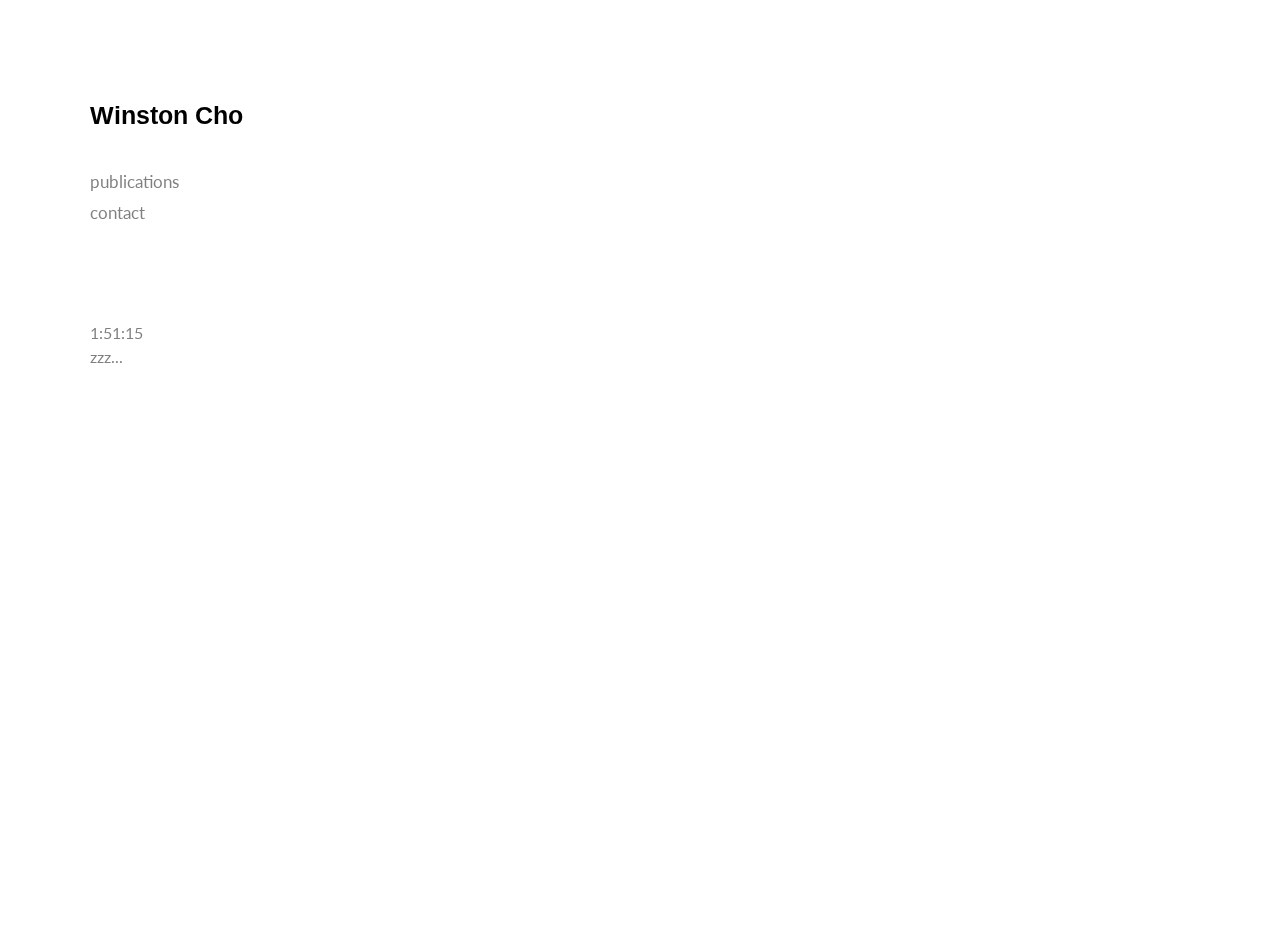
<file: index.html>
<!DOCTYPE html>
<html lang="">
<head>
    <meta charset="utf-8">
    <meta name="viewport" content="width=device-width, initial-scale=1.0">
    <meta name="viewport" content="width=device-width, user-scalable=no" />
    <link rel="stylesheet" href="style.css">
    <link href="https://fonts.googleapis.com/css?family=Arimo:700|Lato:300,300i,400,400i,700&display=swap" rel="stylesheet">
    <link rel="icon" type="image/png" href="quote_icon.png"/>
    
    <script src="https://ajax.googleapis.com/ajax/libs/jquery/3.3.1/jquery.min.js">
    </script>
    <title>Winston Cho</title>
</head>

<body onload="startTime()">
<div class="main-container">
    <nav class="nav-wrap">
        <h1><a href="index.html" class="nav-header">Winston Cho</a></h1>
        <div class="item-wrap">
            <h2>
                <a href="index.html" class="nav-item">publications</a>
            </h2>
            <h2>
                <a href="contact.html" class="nav-item">contact</a>
            </h2>
        </div>
        <div class="time-wrap">
            <div id="txt" class="time"></div>
            <div id="display"></div>
        </div>
    </nav>
    <div class="top-nav-wrap">
       <h1 style="display: inline-block; z-index: 1;"><a href="">Winston Cho</a></h1>
        <div class="hamburger">
            <div class="menu-button"></div>
        </div>
    </div>
    <div class="menu">
        <h2>
            <a href="index.html" class="nav-item" style="margin-top: 70px;">publications</a>
        </h2>
        <h2>
            <a href="contact.html" class="nav-item">contact</a>
        </h2>
        <div class="time-wrap">
            <div id="txt-menu" class="time"></div>
            <div id="display-menu"></div>
        </div>
    </div>


    <div class="main-section-wrap">
      <li>
          <h8>Technology</h8>
      </li>
            <li class="work-wrap">
           <a href="#work-one" class="work-title">
               <h4><span class="work-date">2019 -</span> <span class="ital">Daily Journal -</span> <span class="blue-title">"Disappointment, litigation follow top IPOs in 2019"</span></h4>
           </a>
           <div class="work-content work-expand collapse" data-collapsed="true" id="work-2">
            <h7>Dec 23, 2019</h7>
            <h5>Disappointment, litigation follow top IPOs in 2019</h5>
            
           
            <p>Wall Street welcomed companies this year that had long postponed their entries into the public market in favor of growth. For most top offerings, only disappointment -- and litigation -- followed.</p>
            <p>Investors poured heaps of money into the initial public offerings of technology unicorns Uber Technologies Inc. and Lyft Inc., prompting multi-billion-dollar valuations.</p>
            <p>Lyft raised $2.3 billion in its IPO to a $24.3 billion valuation in March. Two months later, Uber raised $8.1 billion in its IPO to an $82.4 billion valuation.</p>
            <p>Both companies have since been hit with a flurry of lawsuits alleging they misled investors after massive losses.</p>
            <p>Being a publicly-traded company means accountability to shareholders, and that's proven especially problematic for technology companies trying to toe the line between growth and profitability.</p>
            <p>The number of IPO-related lawsuits have doubled since 2013, estimated litigation research firm ISS Securities, which noted they are mostly directed toward high-valuation technology companies.&nbsp;</p>
            <p>Kevin LaCroix, an attorney and executive vice president at insurance brokerage firm RT ProExec, said, "They're at their highest level ever if you look at the ratio of lawsuits to public companies."&nbsp;</p>
            <p>Cooley LLP partner Patrick Gibbs, who focuses largely on securities litigation, agreed, saying the area is extremely active. Compared to previous years, the "likelihood of companies getting sued post IPO has gone up," he said.&nbsp;</p>
            <p>Legal and financial experts are forecasting the uptick in IPO litigation has forced some companies to entirely reconsider exposing themselves to shareholder liability, or at least to postpone it until there's less legal exposure.&nbsp;</p>
            <p>Despite a record year for the U.S. stock market, only 111 companies offered IPOs this year compared to 134 last year, according to  University of Florida professor and IPO expert Jay Ritter.&nbsp;</p>
            <p>"Companies that might've rushed to go public have put the brakes on," he said. Companies that are going public now are especially vulnerable, according to LaCroix. He said unprofitability and "very optimistic valuations" make for compelling shareholder lawsuits.&nbsp;</p>
            <p>"There's an unfortunate pattern," he said. "It didn't work out well in the dot com era and that's happening now."&nbsp;</p>
            <p>In September, WeWork became the highest prole example to postpone its IPO, after revealing massive losses and a confusing corporate governance structure, forcing then-CEO Adam Neumann to resign. Just months later, minority shareholders led a class action in San Francisco Superior Court alleging the board of directors breached its fiduciary duty.&nbsp;</p>
            <p>A record-breaking 83% of IPOs in 2018 involved companies that lost money in the 12 months leading up to their debuts, according to data compiled by Ritter.&nbsp;</p>
            <p>But just because there are more lawsuits doesn't mean there's more fraud, LaCroix continued, partially attributing the increase to changes in the law.&nbsp;</p>
            <p>&nbsp;</p>
            <p>Last year's Supreme Court decision in <span class="ital">Cyan v. Beaver County Employees Retirement Fund</span> drastically changed the landscape of IPO-related lawsuits, agreed LaCroix, Gibbs and Nassiri &amp; Jung LLP partner Kassra Nassiri, who specializes in shareholder lawsuit litigation. The ruling allowed shareholder lawsuits brought under the Securities Act of 1933 to be led in more plaintiff-friendly state courts in addition to federal court.&nbsp;</p>
            <p>"Cases that might not otherwise be led are now led in state court," Nassiri said.&nbsp;</p>
            <p>In addition to high settlement rates, shareholder lawsuits also have high rates of being dismissed at the pleading stage before the merits of the claims are scrutinized at trial, according to data compiled by the Stanford Securities Litigation Analytics project. Of 652 securities class actions led from 2006 to 2010, 280 cases were dismissed or voluntarily dropped and 257 settled.&nbsp;</p>
            <p>Gibbs estimated fewer cases have been dismissed and more cases have settled since the Supreme Court decision last year.&nbsp;</p>
            <p>The lawsuits in state court also have a much lower burden of proof than lawsuits in federal court, which are brought under the Securities Exchange Act of 1934, Gibbs added.&nbsp;</p>
            <p>"There are procedural and tactical advantages," LaCroix confirmed.&nbsp;</p>
            <p>Bolstered by changes in the law, the uptick in IPO securities ligation may additionally be a product of investor overoptimism, especially those investing in the technology unicorns, suggested the legal experts.&nbsp;</p>
            <p>In a lawsuit he was trying to get dismissed, LaCroix recalled the judge telling him, "You'd have to be an idiot to invest in this," after he read the company's corporate disclosure.&nbsp;</p>
            <p>Ritter described the subsequent stock drop after a reputable company makes its Wall Street debut to overly optimistic expectations as the market applying a "sanity check."&nbsp;</p>
            <p>Uber warned it may never make a profit in an IPO disclosure in April. The ling underscored Uber's massive growth but laid out a worrisome path to profitability because of potential regulation, delays in autonomous vehicle innovation and increased competition.&nbsp;</p>
            <p>The company cautioned it expected operating expenses to "increase significantly in the foreseeable future," and it "may not achieve profitability."&nbsp;</p>
            <p>"The reality is that a lot of the times, the marketplace is tougher than executives had hoped it would be," Ritter said.&nbsp;</p>
            <p>Uber has since been hit with at least two class actions alleging it misled investors. The Gibbs Law Group is similarly "investigating allegations that investors may have overpaid if they bought stock at Uber's IPO price," according to the rm's website.&nbsp;</p>
            <p>Because shareholder lawsuits often settle quickly, Nassiri said "opportunistic" lawyers "throw a bunch of things at the wall and see what sticks."&nbsp;</p>
            <p>"When you see a stock price fall after an IPO, you figure where there's smoke there's re," he said.&nbsp;</p>
            <p>Also troublesome is the incentive for company directors and officers planning IPOs to embellish the prospects of their business, agreed LaCroix. He called the problem "pervasive" and Ritter agreed.&nbsp;</p>
            <p>"They're under no obligation to tell investors their expectations are too optimistic because the reality is that none of them know," Ritter said.&nbsp;</p>

            <a href="https://dailyjournal.com/articles/355603" class="article-link blue">https://dailyjournal.com/articles/354075-engineer-stole-self-driving-car-data-us-prosecutors-say</a>
            </div>    
       </li>
      <li class="work-wrap">
           <a href="#work-one" class="work-title">
               <h4><span class="work-date">2019 -</span> <span class="ital">Daily Journal -</span> <span class="blue-title">"Engineer stole self-driving car data, US prosecutors say"</span></h4>
           </a>
           <div class="work-content work-expand collapse" data-collapsed="true" id="work-2">
            <h7>Aug 28, 2019</h7>
            <h5>Engineer stole self-driving car data, US prosecuters say</h5>
            <p>SAN JOSE -- Anthony Levandwoski, the former Google Inc. engineer at the center of a high-stakes legal battle over proprietary self-driving car technology in 2017, was charged by federal prosecutors Tuesday with stealing trade secrets and selling them to Uber Technologies Inc. </p>

            <p>The indictment follows accusations made in a trial that concluded in February last year by Waymo LLC, Google's self-driving car spinoff, in a contentious dispute to lead the autonomous vehicle industry. It alleges Levandowski stole more than 14,000 files containing critical information on the company's technology, which he then used to form a startup he later sold to Uber. </p>

            <p>The U.S. Attorney's Office of the Northern District of California charged Levandowski on 33 counts of theft and attempted theft of trade secrets. He faces up to 10 years and a fine of $250,000 per count if convicted. </p>

            <p>Miles Ehrlich and Ismail Ramsey, representing Levandowski, said their client &quot;didn't steal anything, from anyone.&quot;  &quot;This case rehashes claims already discredited in a civil case that settled more than a year and a half ago,&quot; they said in a statement. </p>

            <p>Uber has been cooperating in the investigation and will continue to do so, according to a company statement. United States of America v. Levandowski, CR1900377 (N.D. Cal., led Aug. 15, 2019). </p>

            <p>Levandowski, who turned himself in to federal authorities Tuesday morning, pleaded not guilty to all charges. He was released after posting a $300,000 cash bond and a $2 million secured bond with his friends and family offering their houses as sureties so he does not flee. </p>

            <p>U.S. Magistrate Judge Nathaniel Cousins disagreed with federal prosecutors about Levandowski being a flight risk, saying he &quot;has repeatedly shown by actions and words that he plans on addressing this in court.&quot; </p>

            <p>The final bail determination will be made at a hearing Sept. 4. </p>

            <p>U.S. District Judge Lucy Koh, who has an extensive history handling high-profile trade secret and intellectual property cases, will be the trial judge. </p>

            <p>Federal prosecutors accused Levandowski of stealing information, including schematics for proprietary circuit boards and designs for light detecting and ranging sensor technology, or Lidar, according to the indictment. </p>

            <p>The alleged theft of Google's Lidar technology was among the central disputes in the civil lawsuit, which settled for $245 million in February after four days of trial. Waymo LLC v. Uber Technologies Inc., 17-CV00939 (N.D. Cal., led Feb. 23, 2017). </p>

            <p>Waymo maintained Uber acquired Levandowski's self-driving truck startup, which was bought for $680 million, to hide the engineer's alleged trade secret theft. Uber red Levandowski in May 2017 after he invoked his Fifth Amendment right to avoid self-incrimination. </p>

            <p>&quot;All Uber has to show for Anthony Levandowski is this lawsuit,&quot; an Uber attorney said during trial.  After seeing evidence to conclude trade secret theft might have occurred, U.S. District Judge William Alsup recommended federal prosecutors open a criminal investigation in spite of the settlement. </p>

            <p>Technology companies regularly sue competitors and former employees to protect their intellectual property, but U.S. attorneys' offices rarely bring criminal charges. </p>

            <p>&quot;All of us are free to move from job to job,&quot; said Northern District U.S. Attorney David Anderson. &quot;What we cannot do is stuff our pockets on the way out the door.&quot; </p>

            <p>Waymo spokersperson Suzanne Philion said the company welcomes the investigation by federal prosecutors and the FBI. &quot;We have always believed competition should be fueled by innovation,&quot; Philion said in a statement.  With the most powerful technology companies in the world in his jurisdiction, Anderson promised to prioritize corporate theft and white collar crime cases when he was confirmed as U.S. Attorney in January. The Northern District should be bringing as many major cases as the Southern District of New York, he said. </p>

            <p>The new Corporate Fraud Strike Force will handle the prosecution. </p>

            <p>&quot;The Bay Area has the best and brightest engineers, and they take big risks,&quot; said John Bennet, the FBI special agent in charge of the San Francisco division. &quot;But Silicon Valley is not the wild West. The fast-paced and competitive environment does not mean federal laws do not apply.&quot;  </p>
            <a href="https://dailyjournal.com/articles/354075-engineer-stole-self-driving-car-data-us-prosecutors-say" class="article-link blue">https://dailyjournal.com/articles/354075-engineer-stole-self-driving-car-data-us-prosecutors-say</a>
            </div>    
       </li>
       
       <li class="work-wrap">
           <a href="#work-one" class="work-title">
               <h4><span class="work-date">2019 -</span> <span class="ital">Daily Journal -</span> <span class="blue-title">"US judge OKs $20M deal between Uber and its drivers"</span></h4>
           </a>
           <div class="work-content work-expand collapse" data-collapsed="true" id="work-2">
            <h7>Aug 30, 2019</h7>
            <h5>US judge OKs $20M deal between Uber and its drivers</h5>
    
            <p>SAN FRANCISCO -- Uber Technologies Inc. closed a long-running chapter on a tumultuous legal saga over the ride-hailing service's classication of drivers, a federal judge ruled Thursday.</p>
            <p>Although questions of whether Uber is compliant with labor laws remain unanswered, U.S. District Judge Edward Chen said a $20 million settlement to nearly 16,000 drivers is a "fair and adequate resolution in view of the considerations and various risks."</p>
            <p>The approval comes as hundreds of Uber and Lyft drivers rally in San Francisco in support of a state bill that would make it more difcult for companies to classify workers as independent contractors rather than employees.</p>
            <p>The bill, AB5, stems from a California Supreme Court decision in favor of workers seeking full employment protections, such as minimum wage, worker's compensation and paid sick leave.</p>
            <p>In addition to employee classication, the case is packed with legal issues lawmakers have yet to address, including the enforceability of allegedly "unconscionable" arbitration agreements.</p>
            <p>"The unfairness of policies that continue to exist, matters which are not addressed or disposed of by this litigation, this [settlement] leaves those questions to another case or to another forum," Chen said.</p>
            <p>Plaintiffs led the class action lawsuit in 2013, alleging Uber misclassied drivers because it exercised more than sufcient oversight and supervision of their services. Uber maintained it properly identies workers as independent contractors. <em>O'Connor et al v. Uber Techonologies, Inc., 13-CV03826 (N.D. Cal., led Aug. 13, 2013). </em></p>
            <p>After the judge certied a class of as many as 385,000 drivers, the parties reached a $84 million settlement in 2016. The resolution, which included minor changes to the company's deactivation policy to address complaints it kicked drivers off the platform without explanation and clarication to its tipping policy, would have left the drivers as independent contractors.</p>
            <p>But Chen denied the proposed settlement, nding it "not fair, adequate, and reasonable" in light of plaintiffs' attorneys estimating their damages at more than $850 million.</p>
            <p>As plaintiffs continued to string together a series of wins against their arbitration deals, which were ruled unconscionable by Chen, Uber scored a momentous victory when the 9th U.S. Circuit Court of Appeal overturned the judge's decision not to enforce the contract provisions. The class shrunk to roughly 15,710 members.</p>
            <p>Plaintiffs' attorney Shannon Liss-Riordan said she anticipated the appellate reversal in light of the U.S. Supreme Court's decision in a relevant case, which upheld class action waivers and reinforced employers' ability to compel arbitration. <em>Epic Systems Corp. v. Lewis, 138 S. Ct. 1612, 1623 (2018).</em></p>
            <p>Before the high court's 2018 ruling, the National Labor Relations Board regularly struck down such waivers as unconscionable, as Chen did.</p>
            <p>The $20 million settlement was agreed upon in March after both sides re-evaluated risks with taking their claims to trial, following the U.S. and California Supreme Court decisions and uncertainty around AB5.</p>
            <p>While the Dynamex decision bolsters the plaintiffs' case, Uber and Lyft are ercely advocating for a carveout in AB5 to exempt them from having to classify drivers as employees. There is also the possibility the ruling does not apply retroactively. <em>Dynamex Operations West, Inc. v. Superior Court, 2018 DJDAR 3856</em></p>
            <p>"Particularly in view of the risks of going forward (including the risk that the landmark Dynamex ruling is now at risk of being curtailed legislatively, as well as the ongoing uncertainty regarding its retroactive application), the proposed settlement provides a tremendous benet to the class," Chen wrote.</p>
            <p>Liss-Riordan defended the settlement by arguing drivers risked receiving nothing.</p>
            <p>While Uber paid a fraction of what it would have if it lost at trial, adverse rulings and outcomes that impacted this case may have aggravated driver frustrations that have compelled state and federal lawmakers to act, according to labor attorney Ryan Wu.</p>
            <p>"Through the Supreme Court's arbitration jurisprudence, we're really seeing the effects of that - workers getting screwed," he said. "I can see how that exacerbates frustrations."</p>
            <p>Wu also noted the landscape to challenge alleged employee misclassication is getting increasingly complicated given state law changing in favor of gig economy workers while changes in federal law "continues going against them."</p>
            <p>"Technology is driving changes in the structure of the economy, including relationships between employer and employee," he said. "The law is trying to catch up."</p>

            
            <a href="https://dailyjournal.com/articles/354103-us-judge-oks-20m-deal-between-uber-and-its-drivers" class="article-link blue">https://dailyjournal.com/articles/354103-us-judge-oks-20m-deal-between-uber-and-its-drivers</a>
            </div>    
       </li>
       
       <li class="work-wrap">
           <a href="#work-one" class="work-title">
               <h4><span class="work-date">2019 -</span> <span class="ital">Daily Journal -</span> <span class="blue-title">"Facebook seeks standing ruling in data privacy dispute"</span></h4>
           </a>
           <div class="work-content work-expand collapse" data-collapsed="true" id="work-2">
            <h7>Oct 17, 2019</h7>
            <h5>Facebook seeks standing ruling in data privacy dispute</h5>
            <p>Facebook asked the judge overseeing the lawsuit about the Cambridge Analytica scandal to grant a rare appeal that may pause the case while higher courts weigh in.</p>

            <p>Technology companies have long argued users cannot sue them for privacy violations when they are supposedly unharmed as a result of the misconduct.</p>
            <p>Courts have interpreted the defense with varying results. Alphabet Inc.-owned Google got a San Jose federal judge to toss a case by advancing the same argument in 2013 as did Apple Inc. two years earlier.</p>
            <p>Facebook has not been as successful in more recent cases concerning its practices of selling data to third parties and using facial recognition technology.</p>
            <p>Now, the social media giant wants to finally settle the issue. Earlier this month, Facebook asked the judge overseeing the lawsuit about the Cambridge Analytica scandal to grant a rare appeal that may pause the case while higher courts weigh in.</p>
            <p>"The question whether alleged data privacy violations give rise to [standing] is an evolving issue of increasing importance that already has drawn considerable attention from the nation's appellate courts, including the U.S. Supreme Court," longtime Facebook attorney and Gibson, Dunn &amp; Crutcher LLP partner Orin Snyder wrote in the appeal.</p>
            <p>Hostile to Facebook's position that it cannot be sued for selling users' personal information, U.S. District Judge Vince Chhabria found the company "cannot be more wrong." He ruled in September that hundreds of thousands of users whose data was improperly sold to third parties have standing to sue.</p>
            <p>Chhabria wrote, "Courts have often held that this particular type of intangible injury - - disclosure of sensitive private information, even without further consequence -- gives rise" to sue. <em>In re: Facebook, Inc. Consumer Privacy User Prole Litigation, 18- MD02843 (N.D. Cal., led June 6, 2018). </em></p>
            <p>Facebook's claim that the judge's decision is in opposition to prior court precedent may get the case tossed entirely if higher courts agree.</p>
            <p>Both sides cited rulings in favor of their positions, but Facebook's argument primarily relies on antiquated opinions courts have since moved on from, according to some legal experts.</p>
            <p>Privacy attorney Anita Taff-Rice of iCommLaw said the cases Facebook references are primarily from the early 2010s, before it and other technology companies pivoted to being "data brokers." "</p>
            <p>The standard for standing in privacy cases has evolved," she said.</p>
            <p>Timothy Blood of Blood Hurst &amp; O'Reardon LLP, representing users in the lawsuit, agreed, saying, "That's now the minority view."</p>
            <p>"They're arguing against the trend," he said, adding courts, while not all the way there, are inching toward recognizing data as "personal property."</p>
            <p>Still, both attorneys said the issue is unsettled and will eventually need to be decided by the U.S. Supreme Court. While the judge may have had stern words for Facebook's argument that it cannot be sued when there is no concrete injury, Chhabria still had to address existing precedent favoring the defense's position in his ruling.&nbsp;&nbsp;</p>
            <p>In a 2012 lawsuit over Google's privacy policy integration, U.S. Magistrate Judge&nbsp;Paul Grewal in San Francisco found in favor of Google. He rejected the argument that the "loss of personal information, even in the absence of any cognizable economic harm, was sufficient to confer" standing, according to his order. <em>In re: Google, Inc. Privacy Policy Litigation, 12-CV01382 (N.D. Cal., filed March 20, 2012).</em></p>
            <p>"A plaintiff must allege how the defendant's use of the information deprived the plaintiff of the information's economic value," he wrote. "Put another way, a plaintiff must do more than point to the dollars in a defendant's pocket; he must sufficiently allege that in the process he lost dollars of his own."</p>
            <p>Chhabria dismissed Grewal's opinion by explaining later cases "provide ample support for the conclusion that this type of privacy invasion alone creates standing" regardless of "whether or not he was right about precedent at the time."</p>
            <p>Chhabria, who has never been reversed on appeal, said his reasoning is "equally true of earlier district court cases" on which Grewal relied. He was primarily referring to a 2011 case in which U.S. District Judge Lucy Koh dismissed a class action against Apple for allowing third parties to collect users' personal information. <em>In re: iPhone Application Litigation, 11-MD02250 (N.D. Cal., led Aug. 25, 2011).</em></p>
            <p>If plaintiffs' attorneys had to address Grewal's nding later in the case, Taff-Rice said they could easily claim there's already a market for users to sell their personal information.</p>
            <p>"I may be hard-pressed to find someone that would need my data," she said. "But there are certainly vendors that would trade data for goodies."</p>
            <p>Grewal is now vice president and deputy general counsel for Facebook.</p>
            <p>Facebook also argued a 2016 case concerning "people search engine" Spokeo Inc., which gives users in-depth reports on individuals, should compel Chhabria to grant an appeal. The case bounced around various courts before ending up at the U.S. Supreme Court, which ruled in favor of Spokeo by remanding the matter back to the 9th U.S. Circuit Court of Appeals because the panel did not properly examine whether the plaintiff suffered a "concrete injury."</p>
            <p>In reaching its decision, the U.S. high court took no position about whether the 9th Circuit's ultimate conclusion that the plaintiff adequately alleged an injury was correct.&nbsp;<em>Spokeo, Inc. v. Robins, 136 S. Ct. 1540 (2016).</em></p>
            <p>The appellate court panel noted that determining whether "intangible injuries" give rise to standing to sue is a "somewhat murky area" when it reheard the case.</p>
            <p>"In the wake of Spokeo, the question of whether the alleged sharing of private information gives rise to [standing] has been the subject of much debate in the appellate courts, including the U.S. Supreme Court and the 9th Circuit," Snyder wrote in Facebook's recent appeal.</p>
            <p>Chhabria will have to balance resolving the case in a reasonable time frame with settling what may be an unsettled area of law that is potentially worth billions of dollars, according to Blood, who said determining damages "is a live issue that hasn't been litigated yet."</p>
            <p>Facebook pointed to another Google lawsuit in which plaintiffs alleged the company improperly shared their private online search terms with third parties in favor of its argument that Chhabria would actually be saving time by granting the appeal. In that case, which lasted nine years, the United States took the position that it was unclear whether plaintiffs sufciently alleged standing because they did not "identify any particular injury that resulted in Google's conduct," according to a friend-of-the-court brief.</p>
            <p>"This court can avoid similar inefciencies and delay by allowing Facebook to take up the standing question now," Snyder wrote.&nbsp;<em>Frank v. Gaos, 2019 DJDAR 2243 (March 20, 2019).</em></p>
            <p>Chhabria will consider whether to grant the appeal at a Nov. 4 hearing</p>
            <a href="https://dailyjournal.com/articles/354789" class="article-link blue">https://dailyjournal.com/articles/354789</a>
            </div>    
       </li>
       
       <li class="work-wrap">
           <a href="#work-one" class="work-title">
               <h4><span class="work-date">2019 -</span> <span class="ital">Daily Journal -</span> <span class="blue-title">"Vaping device maker sued over teen’s wrongful death"</span></h4>
           </a>
           <div class="work-content work-expand collapse" data-collapsed="true" id="work-2">
            <h7>Oct 16, 2019</h7>
            <h5>Vaping device maker sued over teen’s wrongful death</h5>
            <p>Juul Labs Inc., through its massively popular e-cigarette vaping device, has singlehandedly revived the nicotine epidemic among youth originally spread by tobacco companies, according to attorneys representing the mother of a deceased 18-year-old in the rst wrongful death lawsuit against the company.</p>
            <p>The lawsuit, filed Tuesday in federal court in San Francisco, claimed Juul "took advantage of minimal regulations and loopholes for e-cigarettes at a time when youth smoking was at its lowest level in decades" by primarily marketing products with dangerously high nicotine levels to mostly young people.</p>
            <p> As critics are calling for more governmental scrutiny and regulatory oversight, there are now roughly 500 plaintiffs, many of them minors, in consolidated litigation in San Francisco federal court, arguing Juul improperly advertised to teenagers and failed to disclose that e-cigarettes can be more addictive than traditional cigarettes.</p>
            <p> "Juul looked at Big Tobacco's marketing and mimicked it," said Angela Nehmens, representing the plaintiff, who alleges her son died because of the company's vaping device over a year ago.</p>
            <p> Juul e-cigarettes are compact, USB-shaped devices that vaporize nicotine liquid. The company sells a variety of flavored "pods" that are marketed at children, according to the complaint, which claims the number of high school seniors who reported vaping nicotine nearly doubled from 11% to 21% in 2018.</p>
            <p>Daniel Wakefield died of breathing complications in August 2018, according to the suit, and a medical examiner attributed the cause of death to natural causes, noting that he had asthma.</p>
            <p>Wakefield had previously been hospitalized when he was 16, just a year after starting to use Juul's e-cigarettes according to the complaint, for breathing and lung complications. Hospital staff had to apply nicotine patches because he was so addicted to the chemical, the lawsuit states.</p>
            <p> The complaint, which seeks punitive damages, alleges products liability, negligence and conspiracy, among other claims.<em> Vail v. Juul Labs, Inc., 19-CV06597 (N.D. Cal., filed Oct. 15, 2019).</em></p>
            <p>Juul is valued at $38 billion, according to financial analysts at Wells Fargo.</p>
            <p>Altria, the parent company of Phillip Morris, acquired in December a 35% stake in Juul for $12.8 billion. Former Altria executive K.C. Crosthwaite was appointed the company's CEO last month.</p>
            <p> "Being tied to Big Tobacoo alone belies their public statements," Nehman said, referring to Juul tapping Crosthwaite to head the company.</p>
            <p> Juul did not respond to requests for comment Tuesday.</p>
            <p> Realizing an opportunity to strike while there was minimal oversight, the e-cigarette maker engaged in a widespread campaign to sell its devices to teenagers, Nehman added. He said the company primarily advertised through Instagram influencers and heavily marketed its flavored nicotine.</p>
            <p>"They knew regulations were going to kick in," she said. "They knew they had a loophole and would have it for a short time."</p>
            <p> Juul suspended all broadcast, print and digital product advertising last month. Plaintiffs' attorney Mahzad Hite, who is also representing Wakefield, likened Juul to tobacco and more currently, technology companies, that "rush to market without studying" their products.</p>
            <p> While Juul presents its product as a safe alternative to cigarettes, Hite said the company never completed the scientific research to substantiate the claim.</p>
            <p> "They reached unicorn evaluation in less than a year at a faster rate than Facebook, Dropbox and Twitter," Hite continued. "That gave them the ability to grow in a way we probably wouldn't have seen if they didn't have that sort of investment."</p>
            <p>The Food and Drug Administration accused the company of failing to prove its products were safer than cigarettes along with illegal marketing practices after a Juul representative told members of Congress in July the product is "totally safe."</p>
            <p> Hite said she expects Juul attorneys to "fight hard and fight dirty, considering how big of an investment Big Tobacco has in Juul and the involvement of Big Tobacco executive in running" the company.</p>
            
            <a href="https://dailyjournal.com/articles/354773" class="article-link blue">https://dailyjournal.com/articles/354773</a>
            </div>    
       </li>
       
       
       <li>
          <h8 style="margin-top: 45px;">Business</h8>
      </li>
      <li class="work-wrap">
           <a href="#work-one" class="work-title">
               <h4><span class="work-date">2019 -</span> <span class="ital">Daily Journal -</span> <span class="green-title">"U.S. antitrust probe appears aimed at emissions standards"</span></h4>
           </a>
           <div class="work-content work-expand collapse" data-collapsed="true" id="work-1">
           
            <h7>September 9, 2019</h7>
            <h5>U.S. antitrust probe appears aimed at emissions standards</h5>
            <p>A federal investigation into four major automakers that struck a deal with California to follow more stringent emissions standards than those set by the Trump administration might be an attempt to undermine the state's adherence to Obama- era climate policies,&nbsp;according to &nbsp;some experts.&nbsp;</p>
            <p>As President Donald Trump continues to roll back auto emissions standards in what has become an escalating feud over state and federal authority, the inquiry could be aimed at strong-arming California into adopting national standards.&nbsp;</p>
            <p>"You're looking at the government using prosecutorial discretion and power to threaten companies that disagree with the chief executive," said Eric B. Fastiff, head of Lieff Cabraser Heimann &amp; Bernstein LLP's antitrust practice group.&nbsp;</p>
            <p>Four major automakers confirmed Friday they had been contacted by the Department of Justice about potential antitrust violations over a voluntary agreement with California requiring them to improve the fuel economy of their vehicles. The agreement supports continued annual reductions of vehicle emissions through 2026, delivering the same cuts in five years as the original Obama standards would have achieved in four years.&nbsp;</p>
            <p>The Environmental Protection Agency and Department of Transportation also sent a letter to Mary Nichols, the state's top clean air official, warning the deal "appears to be inconsistent with federal law."&nbsp;</p>
            <p>The federal agencies urged California lawmakers to "immediately disassociate" from the commitments made by automakers because the Clean Air Act prohibits states from adopting their own emissions standards.&nbsp;</p>
            <p>Several legal experts, including antitrust attorney David W. Kesselman, said the investigation signals a "politicization of the Department of Justice."&nbsp;</p>
            <p>"The levers of the federal government are potentially being used to advance a political agenda," he said. "It's extremely worrisome."&nbsp;</p>
            <p>Bruce Simon, one of the country's premier antitrust attorneys who recently prevailed in proving the National Collegiate Athletic Association violated antitrust laws by capping athletic scholarships, said the inquiry is "obviously a political maneuver."&nbsp;</p>
            <p>Former Assistant U.S. Attorney Joseph Alioto Jr. was similarly skeptical of the government's motivations, explaining it is a positive development for consumers that automakers are voluntarily agreeing to cut emissions. "I can't remember another instance when antitrust laws were used in which there was such an appearance of it being political," he said.&nbsp;</p>
            <p>As the Trump administration and California have both maintained their positions on emissions standards, the investigation could be a step toward reaching a negotiation of how state regulation intersects with that of the federal government, Simon continued.&nbsp;</p>
            <p>But some legal experts were doubtful California would agree to such a compromise, citing at least 24 legal challenges to policies proposed by the EPA and Department of the Interior.&nbsp;</p>
            <p>While details of the inquiry are sparse, nothing readily apparent in the agreement amounts to a violation, according to some legal experts. They continued that there is a broad exemption from liability rooted in the First Amendment under the Noerr-Pennington doctrine, giving private companies immunity from antitrust laws when they are petitioning the government.&nbsp;</p>
            <p>Southwestern Law School antitrust professor Warren S. Grimes, formerly of the DOJ, said the exemption should apply. Considering numerous "sound policy and business reasons" for the automakers to follow California's lead on emissions standards, he wondered why the government would "waste resources on this kind of an inquiry" if not for political reasons.&nbsp;</p>
            <p>Fastiff and Simon both entertained the possibility the antitrust violation could be over interstate commerce. Consumers could hypothetically be harmed by less choice in vehicle models because the automakers agreed not to sell less fuel efficient cars in states other than California.&nbsp;</p>
            <p>The EPA called California's deal with the four automakers "a stunt."&nbsp;</p>
            <p>The Department of Justice did not immediately respond to requests for comment.&nbsp;</p>
            
            <a href="https://www.dailyjournal.com/articles/354168" class="article-link green">https://www.dailyjournal.com/articles/354168</a>
            </div> 
       </li>
      <li class="work-wrap">
           <a href="#work-one" class="work-title">
               <h4><span class="work-date">2018 -</span> <span class="ital">Daily Journal -</span> <span class="green-title">"Utilities commission considers changes for PG&amp;E after deadly wildfires"</span></h4>
           </a>
           <div class="work-content work-expand collapse" data-collapsed="true" id="work-1">
           
            <h7>Dec 28, 2018</h7>
            <h5>Utilities commission considers changes for PG&amp;E after deadly wildres</h5>
            <p>State regulators are considering replacing Pacific Gas and Electric Co. leadership, splitting its operations into separate entities or converting it into a publicly-owned utility, among other proposals listed in a recent order.</p>
            <p>The California Public Utilities Commission issued the potential changes in response to allegations the state's largest utility is responsible for causing California's two most destructive wildfires in the next phase of a prolonged investigation into PG&amp;E governance.</p>
            <p>The embattled utility, which did not respond to emailed and phone requests for comment, has long maintained it is focusing on assessing infrastructure and helping to rebuild communities and noted the cause of the fires has not been determined.</p>
            <p>State Sen. Jerry Hill, D-San Mateo, whose district was severely impacted by last year's wildfires, commented Thursday on the proposals. "To me, the most promising, the one that I believe solves the problem permanently, would be the public ownership of the utility," he said. "I question the business model that PG&amp;E adopted so strongly, which prioritizes corporate profit."</p>
            <p>The commission authorized a probe into PG&amp;E's corporate culture as a part of its probation following the 2010 San Bruno pipeline explosion and is now expanding the investigation.</p>
            <p>Hill said the most far-reaching of the proposals is to eliminate PG&amp;E as an investor-owned utility and change it into a public-owned utility. This could mean PG&amp;E only providing electric distribution and transmission services and leaving power generation to other entities, according to the order.</p>
            <p>The state's largest utility operates as a regulated monopoly.</p>
            <p>Regulators will also explore whether "part or all of the existing Board of Directors resign and be replaced by directors with a stronger background and focus on safety," Commission President Michael Picker wrote in the order, which also proposes tying the utility's return on equity to safety performance.</p>
            <p>Other options include reorganizing the utility into regional subsidiaries, which would do away with PG&amp;E's current holding company structure. This would divide PG&amp;E into "multiple smaller utilities operating under a single parent company," Picker wrote.</p>
            <p>Proposals for a "stress test," authorized as a part of SB 901 passed in November, on the maximum amount PG&amp;E can pay for wildfire damages without going bankrupt, will also be considered at the commission's Jan. 10 meetings. Critics have called the bill a bailout for the utility because ratepayers will foot the remainder of the balance.</p>
            <p>PG&amp;E faces an estimated $15 billion in liability solely for last year's blazes, according to JPMorgan Chase &amp; Co. It is being sued by thousands of home and business owners and insurance companies. <em>California North Bay Fire Cases, CJC-17-0049555 (San Francisco Super. Ct., led Nov. 20, 2017). </em></p>
            <p>Lead plaintiffs' attorneys for the North Bay re cases, Frank Pitre and Michael Kelly, did not respond to requests for comment.</p>
            <p>In an order issued on Dec. 13, the CPUC also accused PG&amp;E of falsifying gas pipeline safety documentation from 2012 to 2017. A staff investigation report alleged the utility "falsified locate and mark records" because "supervisors and locators felt pressure to falsify tickets so they would not appear" late, Picker wrote in the order.</p>
            <p>Hill called the development the "tipping point" that prompted the commission to make the proposals.</p>
            <p>The Department of Forestry and Fire Protection concluded PG&amp;E equipment sparked 17 Northern California fires last year and referred its findings to the appropriate district attorneys' offices for prosecution, which may put the utility in violation of its parole if it is found guilty.</p>
            <p>The department has not yet issued reports on the causes of the Tubbs and Camp fires and whether PG&amp;E may be found responsible for the deadliest blazes in state history, which killed 22 and 88 people, respectively. U.S. District Judge William Alsup, who is overseeing PG&amp;E's probation, demanded answers last month from the utility concerning its role and potential culpability in recent wildfires. He asked for an "accurate and complete" statement of any connection between PG&amp;E and the cause of the Camp Fire in addition to guidance from the state attorney general on the standard to which PG&amp;E should be held if it committed a crime in failing to maintain infrastructure leading up to the blazes.</p>
            <p>PG&amp;E and state Attorney General Xavier Becerra have until Dec. 31 to respond.</p>
            <p>Two weeks before the Camp Fire renewed scrutiny aimed at PG&amp;E, a state regulatory judge also voiced skepticism at the utility's commitment to implementing safety changes.</p>
            
            <a href="https://www.dailyjournal.com/articles/350644" class="article-link green">https://www.dailyjournal.com/articles/350644</a>
            </div> 
       </li>
      <li class="work-wrap">
           <a href="#work-one" class="work-title">
               <h4><span class="work-date">2018 -</span> <span class="ital">Daily Journal -</span> <span class="green-title">"Future of PG&amp;E, other state utilities, may depend on state legislation next year"</span></h4>
           </a>
           <div class="work-content work-expand collapse" data-collapsed="true" id="work-1">
           
            <h7>Dec 26, 2018</h7>
            <h5>Future of PG&amp;E, other state utilities, may depend on state legislation next year</h5>
            <p>State lawmakers are split on how the Legislature should address wildfire-related costs and liability for utilities, with a primary focus on Pacific Gas &amp; Electric Co.</p>
            <p>Some want to save the embattled utility from bankruptcy in what critics have called a bailout while others are calling for drastic changes to be imposed on the company in the wake of allegations by plaintiffs in lawsuits that PG&amp;E equipment caused what is now the worst wildfire in state history.</p>
            <p>The blaze was second only to last year&rsquo;s wildfires, which were also alleged in lawsuits to have been caused by the utility&rsquo;s poor infrastructure and management.</p>
            <p>State Sen. Jerry Hill, D-San Mateo, and Assemblyman Chris Holden, D-Pasadena, stand on opposite sides of proposed legislation designed to extend liability protections from SB 901 to the state&rsquo;s largest utility for potential costs related to&nbsp;wildfires in 2018.</p>
            <p>SB 901, passed in September and introduced by state Sen. Bill Todd, D-Napa, affords utilities more flexibility in covering costs from last year&rsquo;s wildfires and in those to come but not fires started in 2018. It will allow PG&amp;E to pass wildfire-associated costs from 2017 onto ratepayers with approval from the California Public Utilities Commission.</p>
            <p>The legislation empowers the commission to employ a stress test to determine the maximum amount PG&amp;E can pay without going bankrupt, as it has repeatedly warned it would, and shift the remainder of the balance to the utility&rsquo;s customers through higher electricity bills.</p>
            <p>Holden plans to propose legislation filling that hole in coverage by offering the same option for wildfires started in 2018, according to legal observers.</p>
            <p>&ldquo;I&rsquo;m very concerned,&rdquo; Holden said in December. &ldquo;I think there are a very fragile set of circumstances.&rdquo;</p>
            <p>A PG&amp;E spokesperson could not be reached for comment for this story.</p>
            <p>But in an SEC ling last month, the company warned: &ldquo;While the cause of the Camp Fire is still under investigation, if the Utility&rsquo;s equipment is determined to be the cause, the Utility could be subject to significant liability in excess of insurance coverage that would be expected to have a material impact on PG&amp;E Corporation&rsquo;s and the Utility&rsquo;s financial condition, results of operations, liquidity, and cash flows.&rdquo;</p>
            <p>The chairman of the Assembly Utilities and Energy Committee was forced to delay the bill&rsquo;s introduction from December to January because of renewed scrutiny aimed at PG&amp;E following the Camp Fire, according to The Utility Reform Network Executive Director Mark Toney.</p>
            <p>But Hill, who was a vocal opponent of SB 901, has urged lawmakers to consider PG&amp;E&rsquo;s history of misconduct and negligence before approving further legislation forcing ratepayers to foot the bill.</p>
            <p>&ldquo;What would be the incentive now for PG&amp;E to act any differently when they know they can get a bailout?&rdquo; Hill asked.</p>
            <p>The controversy concerning legal culpability centers around the standard of strict liability under inverse condemnation utilities are held to when their equipment or infrastructure cause res, which in turn destroy personal property. Utilities are liable for all resulting damages, regardless of whether they were negligent or engaged in any wrongful conduct.</p>
            <p>Utilities have argued the legal doctrine keeping it accountable for damages, which is unique to California, unfairly holds them to an unreasonable standard, according to Bradford Kuhn of Nossaman LLP, who chairs his firm&rsquo;s eminent domain and valuation practice group.</p>
            <p>&ldquo;To apply a blatant strict liability standard regardless of whether you did something wrong is a hard position for utilities to take,&rdquo; Kuhn said. &ldquo;That&rsquo;s a hard position for them to sustain permanently as wildfire risks increase with climate change issues and as California builds out into more dense areas.&rdquo;</p>
            <p>PG&amp;E has maintained that last year&rsquo;s historically hot and dry weather was beyond its control and that increasingly destructive wildfires are to be expected because of climate change. Gov. Jerry Brown reinforced the utility&rsquo;s claims by calling the state&rsquo;s most recent wildfires &ldquo;the new normal&rdquo; in August. Brown suggested legislation in July which aimed to upend the current system of inverse condemnation, instructing the courts to consider whether a utility acted reasonably and complied with safety regulations.</p>
            <p>The courts would have to &ldquo;balance the public benet of the electrical infrastructure with the harm caused to private property and determine whether the utility acted reasonably,&rdquo; according to the proposal. State lawmakers abandoned the initiative at the beginning of August because there was not enough time to settle the contentious issues before the end of the legislative session, according to Hill.</p>
            <p>The Utility Reform Network has similarly argued for treating all wildfire damage and liability under the same standard of reasonable conduct. It has advocated for a state catastrophic wildfire insurance fund patterned after Florida&rsquo;s hurricane disaster fund, which would also be paid for through a property tax</p>
            <p>&ldquo;Let&rsquo;s look at all wildfire liability and not just isolate the utilities&hellip;,&rdquo; Toney, the network&rsquo;s executive director, said. &ldquo;But if fires is caused by negligence, that shouldn&rsquo;t be covered under the fund.&rdquo;</p>
            <p>Governor-elect Gavin Newsom worked closely with PG&amp;E as mayor of San Francisco from 2004 to 2011. He has opposed efforts to convert it into a municipal utility. Nearly all of the utility&rsquo;s top executives, including CEO Geisha Williams, contributed to his gubernatorial campaign.</p>
            <p>Attorneys representing thousands of plaintiffs from last year&rsquo;s fires have been critical of utilities&rsquo; efforts to change inverse condemnation laws. They argued the wildfires were avoidable had PG&amp;E, which has spent at least $6.2 million lobbying state legislators since the 2016 election cycle according to the Secretary of State, properly managed its equipment and operations leading up to the blazes.</p>
            <p>&ldquo;PG&amp;E&rsquo;s well-documented disregard for safety regulations, and blind eye towards the use of effective maintenance and inspection practices for their facilities and equipment in light of an aging infrastructure, lies at the root of the various factors which caused and contributed to causing some of the most destructive and deadly wildfires California has ever seen&hellip;,&rdquo; wrote Frank Pitre of Cotchett, Pitre &amp; McCarthy LLP in a complaint. The co-lead attorney for the individual plaintiffs said the North Bay lawsuits are on track to start August 2019.</p>
            <p>The Department of Forestry and Fire Protection found PG&amp;E in violation of state safety laws in 17 of last year&rsquo;s res. It referred its findings to the appropriate district attorneys&rsquo; offices for possible criminal prosecution, which may put the utility in violation of its parole following the 2010 San Bruno pipeline explosion.</p>
            <p>JPMorgan Chase &amp; Co. has estimated that PG&amp;E faces as much as $17.3 billion in damages from wildfires that swept across Northern California last year. It has put the company&rsquo;s potential liability at the forefront of the legislative debate as to whether inverse condemnation laws should be rewritten to give utilities more wiggle room and if it should be allowed to pass costs onto ratepayers.</p>
            <p>PG&amp;E was brandishing the threat of bankruptcy to force legislators to bail them out, according to Toney, who said they caved in passing SB 901. &ldquo;It is a scare tactic that has no basis in reality,&rdquo; he said.</p>
            <p>The utility should instead be put on a payment plan &ldquo;just like they&rsquo;re trying to put ratepayers on,&rdquo; if shareholders are not able to cover the extent of their liability, Toney added.</p>
            <p>Morgan Stanley and Wells Fargo &amp; Co. independently determined that if PG&amp;E were held liable in the range of $10 billion to $15 billion for the 2017 blazes, as most industry experts estimate, the net cost to the utility would be as little as $3.75 billion to $5 billion since insurance companies are likely to settle their claims for cents on the dollar, according to Hill.</p>
            <p>Since state regulators already determined PG&amp;E can afford to pay out roughly $3 billion in costs related to the 2017 wildfires, the utility should have to securitize make the remainder of the balance, he added.</p>
            <p>Converting the investor-owned-utility into a municipal utility is also on the table as a more sustainable solution, according to the state senator, who asserted that the Los Angeles Department of Water and Power is the largest municipal utility in the country and operates with lower rates and safer management.</p>
            <p>Hill said California Public Utilities Commission President Michael Picker indicated that state regulators are &ldquo;looking at and are making sure they have all the tools in place to do what they need to do to maybe structurally change PG&amp;E.&rdquo;</p>
            <p>In a public commission meeting in December amid chants by protesters of &ldquo;no bailout,&rdquo; Picker said the company &ldquo;lacks a clear vision for safety&rdquo; and will face a comprehensive review because of alleged negligence leading up to the Camp Fire.</p>
            <p>&ldquo;There&rsquo;s some fundamental problems here, so I think everything is on the table ranging from a state takeover to them being bought out by another company,&rdquo; Toney said. &ldquo;What is not on the table is business as usual.</p>
            
            
            <a href="https://www.dailyjournal.com/articles/350613" class="article-link green">https://www.dailyjournal.com/articles/350613</a>
            </div> 
       </li>
      
      <li class="work-wrap">
           <a href="#work-one" class="work-title">
               <h4><span class="work-date">2019 -</span> <span class="ital">Daily Journal -</span> <span class="green-title">"PG&amp;E and bondholders debate competing bankruptcy proposals"</span></h4>
           </a>
           <div class="work-content work-expand collapse" data-collapsed="true" id="work-3">
           
            <h7>Aug 14, 2019</h7>
            <h5>PG&amp;E and bondholders debate competing bankruptcy proposals</h5>
            
            <p>SAN FRANCISCO -- Two groups, including some unlikely allies, formed Tuesday at a hearing to discuss whether a bankruptcy judge should open the door to competing proposals to reorganize the Pacific Gas &amp; Electric Corp. </p>

            <p>One side features a committee of bondholders -- backed by a ratepayer advocacy group, labor unions and other major creditors -- seeking to terminate PG&amp;E's exclusive right to come up with a plan, arguing consideration of its $30 billion proposal will result in a &quot;competitive process.&quot; </p>

            <p>The other side features PG&amp;E, which has unexpectedly teamed up with the group representing wild re claimants and shareholders to preserve the utility's window to submit a reorganization proposal, accusing opposing committees of working in &quot;bad faith&quot; to &quot;benefit economically&quot; at the expense of other parties. </p>

            <p>&quot;Let's be realistic. They are not here as altruistic players but to acquire the company at a substantial discount and enhance their claims,&quot; said PG&amp;E attorney Stephen Karotkin, who said there will be a plan led by Sept. 9. </p>

            <p>U.S. Bankruptcy Judge Dennis Montali of San Francisco did not make a final ruling on the matter. </p>

            <p>Expecting a contentious hearing after he rescheduled the issue for three weeks to see if a procedure to submit competing plans could be negotiated, Montali reminded attorneys in the packed courtroom that the only way to &quot;move the ball forward&quot; is to ensure fair process to wild re claimants. He said the standard to allow for consideration of plans is whether they are &quot;credible and confirmable.&quot; </p>

            <p>While confirmable is &quot;somewhat precise,&quot; credible is a &quot;vague term that you know when you see it,&quot; he added. </p>

            <p>&quot;The question is will it foster dialogue and move things forward to a resolution,&quot; Montali said of terminating PG&amp;E's exclusive right to submit a reorganization. </p>

            <p>The judge's primary concern is whether siding with the utility on the issue will make the June 30, 2020 deadline to participate in AB 1054's multi-billion-dollar wild re mitigation fund more difficult, if not impossible, to meet if the utility's plan is unconfirmable.  Abid Qureshi, representing the bondholders, argued Montali is right to be worried because the &quot;path to confirmation is tight.&quot; </p>

            <p>&quot;We have no way of knowing [if PG&amp;E] will get the financing they need to get to,&quot; he said, referring to the utility's downgraded credit rating. </p>

            <p>The Akin Gump Strauss Hauer &amp; Feld LLP partner added that the bondholders submitting their reorganization plan spurred competition. </p>

            <p>&quot;Let's look at what's occurred. All of a sudden there's been all sorts of activity,&quot; he said. &quot;It's been a galvanizing factor. It's brought people to the table.&quot;    Montali asked what to make of what he and some parties consider a &quot;bargain basement deal&quot; to essentially acquire all of PG&amp;E.   Qureshi responded that none of the criticisms are &quot;gating issues&quot; and will be addressed at later hearings. </p>

            <p>The bondholders' proposal would inject $30 billion into PG&amp;E in exchange for stock, which critics say would allow the group to own 85% to 95% of PGE at roughly $10 billion less than what it is worth. </p>

            <p>Karotkin argued Montali should maintain the &quot;classic and traditional way to get to the point where plan processes should start&quot; because an estimate of the wild re claims is necessary to come up with a confirmable and credible proposal. </p>

            <p>&quot;No plan knows what the funding amount will be required under the statute,&quot; he said of AB 1054's requirement that wild re claims be paid in full, in accordance with a settlement agreement or whatever Montali estimates as the utility's total liability.  Allowing competing plans to proceed will &quot;polarize the parties&quot; because nobody is an &quot;altruistic player&quot; despite what the bondholders say, Karotkin continued. He added that PG&amp;E should retain its exclusivity because it is the only &quot;honest broker,&quot; which prompted heavy laughter in the courtroom. </p>

            <p>While she ultimately sided with PG&amp;E, Cecily Dumas, representing the committee of wild re claimants, was hard-pressed to take a position since none of the plans &quot;have set forth proposals that are remotely acceptable.&quot; </p>

            <p>&quot;Every one is a nonstarter,&quot; she said, explaining the committee would prefer to wait until the claims estimation process is complete to take a position on the issue so all parties understand the extent of the utility's liability. </p>

            <p>Dumas later clarified that every party has negotiated with the expectation that PG&amp;E will not be found liable for the Tubbs Fire, that there's no value attributed to personal injury and that other uninsured losses have no value. </p>

            <p>&quot;For the purposes of other parties coming in to give you choice and competition, they are echoing the debtors' position,&quot; she said. </p>

            <p>Wild re claimants are &quot;not optimistic that simply lifting exclusivity will solve the problem of the intractable gulf&quot; between the positions staked out by the negotiating parties, Dumas concluded. </p>

            <p>Montali will consider whether to establish a wild re claims estimation procedure at an Aug. 14 hearing. </p>

            <p>A group of insurers also argued to terminate PG&amp;E's exclusivity to allow consideration of its proposal but received less consideration because no party supported its position. </p>
            <a href="https://dailyjournal.com/articles/353847" class="article-link green">https://dailyjournal.com/articles/353847</a>
            </div> 
       </li>
       <li class="work-wrap">
           <a href="#work-one" class="work-title">
               <h4><span class="work-date">2019 -</span> <span class="ital">Daily Journal -</span> <span class="green-title">"Prominent attorney who resolves tough cases has challenges in settling Monsanto lawsuit"</span></h4>
           </a>
           <div class="work-content work-expand collapse" data-collapsed="true" id="work-2">
            <h7>May 28, 2019</h7>
            <h5>Prominent attorney who resolves tough cases has challenges in settling Monsanto lawsuit</h5>
            <p>Courts across the nation call on Kenneth R. Feinberg to resolve seemingly unresolvable cases. </p>

            <p>U.S. District Judge Vince Chhabria of San Francisco did the same last week when he tapped the Washington, D.C.-based attorney to mediate settlement discussions in roughly 900 lawsuits alleging Monsanto's Roundup weed killer causes cancer.  Kenneth R. Feinberg </p>

            <p>Several legal observers called Feinberg the ideal person for the job. He has facilitated settlements in complex, high-profile cases such as the Sept. 11th Victim Compensation Fund, the BP Deepwater Horizon oil spill and Volkswagen AG's diesel emissions scandal. </p>

            <p>But statements following the most recent state court verdict in May suggest he will have a substantial gap to bridge between the two sides. </p>

            <p>&quot;[He] obviously has a lot of experience in this realm, but I'd be surprised to see a settlement anytime soon,&quot; said University of Georgia School of Law professor Elizabeth C. Burch. </p>

            <p>The company has maintained domestic and international regulators, including the U.S. Environmental Protection Agency, continue to find no adverse health effects associated with Roundup exposure. </p>

            <p>While settlements may be unlikely, agreed UC Hastings School of Law professor David Levine, a combination of Feinberg's resolutions of the Agent Orange product liability lawsuits and asbestos litigation may serve as a replicable template. </p>

            <p>More than 13,400 plaintiffs across the country have alleged exposure to Roundup caused their non-Hodgkin lyphoma. In re: Roundup Liability Litigation, 16-MD02741 (N.D. Cal., led Oct. 4, 2016); <span class="ital">Pilliod v. Monsanto Co.</span> , RG17862702 (Alameda Super. Ct., led Nov. 16, 2017). </p>

            <p>The resolution of the Agent Orange lawsuits, in which Vietnam War veterans and their families alleged injury from exposure to chemical herbicides, created a $180 million settlement fund. The program was unique in that the eligible plaintiffs did not have to prove causation between exposure to the chemical and their condition in exchange for surrendering compensation proportionate to their injuries. </p>

            <p>&quot;Proving exposure to Roundup caused your cancer, that's going to be the hardest part,&quot; Levine said. </p>

            <p>The incentive for plaintiffs to settle for a smaller award is the certainty of a payout on specific causation claims that are difficult to prove considering non-Hodgkin lymphoma is a common and typically idiopathic cancer, he said. </p>

            <p>But the Agent Orange settlement did not provide payment to plaintiffs who developed an illness after the eligibility period, which was common because conditions associated to Agent Orange exposure, like Roundup exposure, take decades to develop. </p>

            <p>Although the &quot;claims procedure did not work as well&quot; in the asbestos litigation, Levine added, it created a trust in which claimants not yet diagnosed with an illness at the time of the settlement could receive a payout. </p>

            <p>Among the most difficult aspects of reaching a settlement in the Monsanto cases, like the asbestos lawsuits, will be determining the different classes of plaintiffs, according to Case Western Reserve University School of Law professor Andrew Pollis.  Attorneys may want to ensure a process in which people who have been exposed to Roundup and are concerned about their increased risk of non-Hodgkin lymphoma can receive a settlement proportionate to their injuries if they develop cancer down the road. </p>

            <p>&quot;That's something I would look for as a plaintiffs' attorney,&quot; Pollis said. &quot;For those people to then be transferred into a different class of claimants.&quot; </p>

            <p>Still, legal observers were skeptical about the chances of a settlement in the near future because Monsanto is coming to the table at a point in litigation when the plaintiffs have the most leverage after three jury verdicts against the company in the last year. </p>

            <p>&quot;As this litigation is still in the early stages -- with no cases that have run their course through appeal -- we will also remain focused on defending the safety of glyphosate- based herbicides in court,&quot; said Bayer spokesperson Charla Lord in a statement.  Meanwhile, plaintiffs' attorneys have been encouraged by the massive awards totaling more than $2 billion. </p>

            <p>The attorneys who have prevailed in the trials and continue to represent thousands of plaintiffs expressed that they want to continue trying the cases before juries. </p>

            <p>R. Brent Wisner, who was lead attorney in two state court trials against Monsanto said: &quot;At this point, I don't know if we would settle.&quot; Aimee H. Wagstaff, the lead attorney in the first federal Monsanto trial, said, &quot;there's no signal to suggest that we won't continue to have great success at the trial courts.&quot; </p>

            <p>But if there is anyone up to the task, it appears Feinberg has the best shot, legal observers agreed. </p>

            <p>&quot;He's the perfect guy to do it,&quot; Levine said. </p>

            <p>Feinberg declined to comment on Friday. </p>
            <a href="https://www.dailyjournal.com/articles/352734-prominent-attorney-who-resolves-tough-cases-has-challenges-in-settling-monsanto-lawsuits" class="article-link green">https://www.dailyjournal.com/articles/352734-prominent-attorney-who-resolves-tough-cases-has-challenges-in-settling-monsanto-lawsuits</a>
            </div>
       </li>
      <li>
          <h8 style="margin-top: 45px;">Courts</h8>
      </li>
      <li class="work-wrap">
           <a href="#work-one" class="work-title">
               <h4><span class="work-date">2018 -</span> <span class="ital">Daily Journal -</span> <span class="yellow-title">"Courts’ revelations of misconduct settlements leave many unanswered questions"</span></h4>
           </a>
           <div class="work-content work-expand collapse" data-collapsed="true" id="work-2">
            <h7>Jul 2, 2018</h7>
            <h5>Courts’ revelations of misconduct settlements leave many unanswered questions</h5>
            <p>State courts have paid over $1.1 million since 2010 to settle claims of sexual harassment and discrimination against judicial officers and court employees, according to administrative records obtained by the Daily Journal.</p>
            <p>The courts that paid settlements include those in Alameda, Tulare, El Dorado, Lassen, San Bernardino, Alpine, Tehama, Santa Clara and Los Angeles counties. Several of the settlements involve court employees and not judicial officers. The names of individuals who were accused of wrongdoing are not included in the settlement agreements, with a single exception.</p>
            <p>The names of the judges and the nature of the claims of misconduct also remain unknown in most agreements. The records provided by the Judicial Council and the state courts were heavily redacted.</p>
            <p>The Judicial Council &mdash; at the direction of Chief Justice Tani Cantil-Sakauye &mdash; amended state court rules in June to provide public access to  records concerning judicial officers who have resolved complaints of settlements &ldquo;for which public funds were spent, including any settlement agreement[s] arising from claims or complaints of sexual harassment or sexual discrimination.&rdquo;</p>
            <p>&ldquo;In 2018, we need to rebalance the protections within the rule to ensure that they do not undermine public trust and confidence in the judicial branch or access to information about how taxpayer funds are being spent,&rdquo; Cantil-Sakauye said.</p>
            <p>Because California Public Records Act requests do not apply to the state courts, the Judicial Council adopted procedures concerning judicial administrative records in 2010 to &ldquo;provide public access court records, budget and management information.&rdquo; The rule provided that judicial officers were exempt from being named in these records.</p>
            <p>The group assigned to revise the rule in April, headed by 4th District Court of Appeal Justice Marsha G. Slough, amended the exemption to ensure that the names of judicial officers were not exempt from being disclosed.</p>
            <p>But the records disclosed by the Judicial Council and several superior courts leave it unclear in what capacity multiple judicial officers named in the settlements are involved in the claims of misconduct, if at all.</p>
            <p>&ldquo;We note that it is common for settlement agreements to include the names of court executive officers and presiding and assistant presiding judges who sign the agreements on behalf of the court,&rdquo; a council spokesperson wrote in an email. &ldquo;The fact that a presiding or assistant presiding judge or court executive officer has signed an agreement on behalf of the court does not mean that he or she was named as a respondent or defendant in a claim or action.&rdquo;</p>
            <p>The counties that paid the most to settle claims include Alameda County Superior Court, which spent $201,000 to resolve two claims of misconduct, and Los Angeles County Superior Court, which spent $322,000 to resolve four claims of misconduct from 2010 to 2012. Santa Clara County also spent $150,000 to resolve a sexual harassment claim in 2013.</p>
            <p>The three courts&rsquo; responsive documents did not name any judicial officers.</p>
            <p>The majority of the settlement agreements also include confidentiality clauses, such as one in Santa Clara County Superior Court in June 2013 for $150,000.</p>
            <p>In 2016, Tulare County Superior Court settled a sexual harassment claim against former Judge Valeriano Saucedo for $120,000.Lassen County Superior Court also settled a sex discrimination claim for $135,000 on February 2018, according to records provided by the council. A former judicial officer and former clerk were defendants in the agreement.</p>
            <p>The court did not immediately respond for comment.</p>
            <p>Tehama County Superior Court settled a sex discrimination claim for $150,000 in 2015. The claim was brought by a former court employee against the court &ldquo;asserting that her termination from employment was based on gender discrimination and harassment, and also in retaliation for her protected activities, including whistleblower complaints.&rdquo;</p>
            <p>San Bernardino County resolved a sex discrimination claim in 2016 for $25,000. Alpine County resolved a similar claim in 2012 for $2,500.</p>
            
            <a href="https://www.dailyjournal.com/articles/348169" class="article-link">https://www.dailyjournal.com/articles/348169</a>
            </div>
       </li>
      <li class="work-wrap">
           <a href="#work-one" class="work-title">
               <h4><span class="work-date">2019 -</span> <span class="ital">Daily Journal -</span> <span class="yellow-title">"Universities look to bolster protections for accused students"</span></h4>
           </a>
           <div class="work-content work-expand collapse" data-collapsed="true" id="work-2">
            <h7>January 1, 2020</h7>
            <h5>Universities look to bolster protections for accused students</h5>
            <p>The Department of Education's final changes to Title IX policy over how universities are supposed to conduct campus sexual violence proceedings will likely include a provision requiring schools to allow cross-examinations of students who report the misconduct.</p>
            <p>The revisions might force schools to oversee sexual assault and harassment proceedings that mirror civil court proceedings, argue experts.</p>
            <p>While the new policy has been condemned by some as a step back in the effort to hold individuals accountable for sexual violence, which may force some universities to scrap formal proceedings altogether, others have largely praised the changes for bringing necessary revisions to a quasi-legal system.</p>
            <p>"The process now is so bad that any change will make things better," said Werksman Jackson Hathaway &amp; Quin LLP partner Mark Hathaway, who has represented both accusers and accused students in Title IX proceedings.</p>
            <p>University of San Francisco School of Law Professor Lara Bazelon, who has served as counsel in campus sexual assault hearings, echoed what Hathaway said, noting the former administration's changes to Title IX adjudication, namely with respect to due process rights, tilted the scale too far against the accused.</p>
            <p>"I think the cure was worse than the disease because there was this overcorrection," she said.</p>
            <p>While the right to counsel was always available, the proposal imposes the obligation on universities to provide parties with advisors when requested to conduct cross- examination, among other responsibilities. The change is largely in line with how the courts have ruled on due process requirements, many of which overturned Title IX panels after they expelled or suspended accused students.</p>
            <p>In 2017, Santa Barbara County Superior Court Judge Donna Geck ordered the University of Santa Barbara to reinstate a student it expelled and reconsider his appeal. The university did not follow its own policy when it didn't provide the accused the opportunity to cross examine the accuser, the judge said.</p>
            <p>The 6th U.S. Circuit Court of Appeals also found in favor of a student expelled by the University of Michigan last year because it did not adhere to the due process clause of the Constitution, which the court said mandates that a university provide accused students a hearing with the opportunity to conduct cross-examination.</p>
            <p>"Today, we reiterate that holding once again: if a public university has to choose between competing narratives to resolve a case, the university must give the accused student or his agent an opportunity to cross-examine the accuser and adverse witnesses in the presence of a neutral fact-finder," wrote 6th Circuit Judge Amul Thapar.</p>
            <p>Shortly afterward, a Los Angeles County Superior Court judge again found in favor of an accused student and against the University of Southern California because it "did not allow the accused student the opportunity to review all the evidence, omitted relevant evidence from the investigation report, and did not obtain all information relevant to the Title IX investigation."</p>
            <p>Judge Elizabeth White condemned the due process problems apparent in the single investigator model, where the Title IX coordinator serves as fact-finder, judge and jury, finding it points to institutional bias.</p>
            <p>In the former system, there was no cross-examination because of concern over retraumatizing the survivor, according to the 2011 "Dear Colleague" letter, guidance issued by the Department of Education Office for Civil Rights about how to adjudicate cases of sexual violence.</p>
            <p>More than 96,000 comments were submitted on the proposed rule changes. They largely criticized the revisions as weakening protections for victims.</p>
            <p>American Council of Education President Ted Mitchell said in a statement that a "major concern is that the proposed rule imposes a legalistic, prescriptive 'one-size- fits-all' judicial-like process and assumes that institutions are a reasonable substitute for our criminal and civil legal system" in a statement.</p>
            <p>But Bazelon argued the current system is a "sham" because it boils down to a "he said, she said" proceeding that often finds the accuser more credible.</p>
            <p>Hathaway similarly criticized the process given university investigators almost always nd the complainant "relatively more credible." He said the due process issues are exacerbated by the single-investigator model, adding that Title IX coordinators are often inexperienced and unfamiliar with standards of evidence.</p>
            <p>One can be certified to become a Title IX coordinator by completing a four-day training course with the Association of Title IX Administrators, according to its website.</p>
            <p>The California State University system uses the single-investigator model for its 485,000 students on 23 campuses.</p>
            <p>Accused students filed a class action against the 10-campus UC system in Alameda County Superior Court in August. They argued the procedures to find them responsible for sexual misconduct failed to provide sufficient due process protections.</p>
            <p>A Cal State Fullerton and a Michigan State University student filed similar class actions in July and August against their respective school systems.</p>
            <p>Hathaway said he expects attorneys who serve as counsel in campus sexual assault proceedings to be more actively involved now that they can cross-examine parties opposed to the old system, where questions were submitted to an intermediary.</p>
            <p>"I expect it to be more like a true administrative law hearing," he said.</p>
            <p>Former Pennsylvania Supreme Court Justice Jane Greenspan, who often serves as a Title IX adjudicator for universities, said there has been a push, "mostly by people in higher education," to permit real cross-examination because of the potential for expulsion in most sexual assault cases. "I think that such severe sanctions could ensue has moved the needle to a point where there has been a push for real cross examination and not just questioning through either an investigator or adjudicator." John Lowery, who chairs Indiana University of Pennsylvania's department of student affairs, called some of the changes, such as requiring universities to provide an adviser, onerous and costly. He said it might lead to institutions adjudicating more matters through a student misconduct framework, whereas they might have been adjudicated through Title IX hearings before.</p>
            <p>Prior to the "Dear Colleague" letter, sexual assault cases were primarily being addressed through the same process as all other student misconduct cases, according to Lowery.</p>
            <p>"The reality for most institutions is that the cases won't go away," he said. "They will simply move out of the framework of Title IX and back into a student misconduct framework."</p>
            <p>Hathaway said he is unsure how the changes will affect the number of Title IX cases heard, but the process used to adjudicate those matters will undoubtedly look closer at how they were handled before the former administration's changes to Title IX policy.</p>
            <p>"Clearly the reason for regulations is because most universities and colleges have developed a second set of processes for sexual misconduct related issues that is far inferior to what they would normally use for other forms of misconduct," he said. "Now, they'll probably have to go back to providing a full and fair hearing to all forms of misconduct."</p>
            <a href="https://www.dailyjournal.com/articles/355699" class="article-link">https://www.dailyjournal.com/articles/355699</a>
            </div>
       </li>
      <li>
          <h8 style="margin-top: 45px;">Profiles</h8>
      </li>
      <li class="work-wrap">
           <a href="#work-one" class="work-title">
               <h4><span class="work-date">2019 -</span> <span class="ital">Daily Journal -</span> <span class="red-title">"Exercising Vigilance"</span></h4>
           </a>
           <div class="work-content work-expand collapse" data-collapsed="true" id="work-2">
            <h7>Jul 3, 2019</h7>
            <h5>Exercising Vigilance</h5>
            
            <p>SAN FRANCISCO — The locals could tell Judge Edward M. Chen was a tourist when he strolled into the corner karaoke bar.&nbsp;</p>
            <p>Chen’s friends wondered why the soon-to-be district court judge awaiting his third and final confirmation hearing in 2011 wore khaki cargo shorts, tennis shoes and knee-high white socks to the tiki bar a little off the beach in Hawaii. They tried to distance themselves.&nbsp;</p>
            <p>“Everyone was barefoot,” said longtime friend and San Francisco attorney Dale Minami. “Nobody wears socks like that.”&nbsp;</p>
            <p>When it was his turn to take the stage, Chen scrolled to his go-to karaoke song, “What a Wonderful World.”&nbsp;</p>
            <p>“The colors of the rainbow,” Chen belted at the song’s high point in an imitation of Louis Armstrong’s raspy voice. “So pretty in the sky.”&nbsp;</p>
            <p>“The place went dead silent listening to him sing,” Minami said.&nbsp;</p>
            <p>The tune has a special place in Chen’s heart, although he cannot say exactly why. It was released in 1967, when America was being torn apart by a civil rights struggle the 14-year-old said he was witnessing firsthand in Oakland. “The amount of anger and grief that was there from people all around me, it was formative,” he said.&nbsp;</p>
            <p>Chen said he realized the same forces he saw conspiring against African Americans were no different than the forces emboldening people to hurl racial slurs or shoot him dirty looks when his mother spoke to him in Chinese.&nbsp;</p>
            <p>But the future civil rights attorney who specialized in language discrimination at the American Civil Liberties Union for nearly 17 years said he is hard-pressed to imagine sitting where he is today as the first Asian American judge on the Northern District of California without those experiences.&nbsp;</p>
            <p>“It’s hard to articulate exactly how that affects your view,” said Chen, who can typically find the exact right words in any given situation. “Hopefully, it deepened my breadth of the human experience.”&nbsp;</p>
            <p>Chen’s awareness of this phenomenon is best exemplified by his approach to criminal defendants.&nbsp;</p>
            <p>On one occasion, Chen handed down a five-year sentence for felony possession of methamphetamine because of minimum sentencing guidelines despite what he called a “level one criminal history.” He made a point to say for the record that a “mechanical approach is not always just.”&nbsp;</p>
            <p>“The law does not account for individual circumstances,” Chen said at the hearing, noting the difficulty of the defendant’s life.&nbsp;</p>
            <p>Criminal defense attorney Gilbert Eisenberg said he has heard the judge make off-the-cuff remarks such as this.&nbsp;</p>
            <p>“It might be from his vantage point, as a district court judge, that the mandatory minimums work too harshly, that they aren’t very nuanced,” he said.&nbsp;</p>
            <p>Chen desperately wanted to work in public interest law following his graduation from UC Berkeley School of Law and clerkships with judges James R. Browning of the 9th U.S. Circuit Court of Appeals and Charles B. Renfrew of the Northern District.&nbsp;</p>
            <p>It was at this time Minami approached the young attorney with the opportunity to participate in righting one of the gravest injustices to the Asian American community and a stain on the American legal system: the 1942 conviction of Fred Korematsu for evading internment during World War II. Korematsu v. United States, 323 U.S. 214 (1944).&nbsp;</p>
            <p>“We all understood the historical significance of the case in so many ways,” Chen said.&nbsp;</p>
            <p>Chen and the rest of the legal team, led by Minami, jumped into thorny issues of jurisdiction and vehicles to argue the case. They decided to bring a writ of coram nobis, which is used to vacate wrongful convictions in cases of governmental misconduct.&nbsp;</p>
            <p>More than 40 years after President Franklin D. Roosevelt issued a wartime executive order permitting the forced relocation and internment of Japanese Americans for “national security,” Korematsu’s attorneys persuaded Judge Marilyn H. Patel of the Northern District to overturn the conviction in 1983.&nbsp;</p>
            <p>The Northern District’s ceremonial courtroom was packed with more than 250 people, many former internees, when Patel issued her decision. Chen said Korematsu’s testimony still guides his moral compass.&nbsp;</p>
            <p>The case is “an illustration of what happens if the courts don’t play a meaningful role in checking the other branches of government — to accept at face value without any real scrutiny claims of national security,” Chen said.&nbsp;</p>
            <p>“We have to make sure there’s an exercise of vigilance,” he added.&nbsp;</p>
            <p>Chen has been one of the federal judges who has tried to check the powers of President Donald J. Trump.&nbsp;</p>
            <p>When nine temporary protected status holders and their U.S. citizen children sued the Trump administration in March 2018 over its termination of the program for immigrants from Sudan, Nicaragua, Haiti and El Salvador, many of whom had been living in America for years, the case was assigned to Chen.&nbsp;</p>
            <p>Temporary protected status, known as TPS, allows immigrants from particular countries suffering from war or other natural disasters to work and stay in the United States for a period of time. Ramos v. Nielsen, 18-CV1554 (N.D. Cal., led March 12, 2018).&nbsp;</p>
            <p>Chen temporarily blocked the cancellation of temporary protected status for hundreds of thousands of immigrants. He found that they would suffer poverty, family separation and discontinued schooling, among other harms, if they were deported to their home countries before the case was resolved.&nbsp;</p>
            <p>The judge cited news reports saying Trump had made statements about non-white immigrants, including that they come from “shit hole countries” and that Haitians “all have AIDS.” There were “serious questions as to whether a discriminatory purpose was a motivating factor” in the administration’s decision, which would violate the Constitution’s equal protection under the law, he said.&nbsp;</p>
            <p>“This suggests the America First view is what’s driving the conclusion that the TPS program must end soon,” Chen wrote, identifying the plaintiffs’ claim that “America First means ending immigration status for those who are non-white.”&nbsp;</p>
            <p>The administration appealed the ruling to the 9th Circuit, which is very familiar with Chen for his handling of other major cases with national implications.&nbsp;</p>
            <p>Declining to comment on any of his decisions, Chen said, “Our job is to enforce the Constitution.”&nbsp;</p>
            <p>Chen is no stranger to being overturned. The appellate court reversed his decision in a major labor case over employee classication in September 2018. Two Uber Technologies Inc. drivers led suit against the company claiming it misclassied them as independent contractors. O’Connor v. Uber Technologies Inc., 904 F. Cal. App. 3rd 1087 (9th Cir. Sept. 25, 2018).&nbsp;</p>
            <p>The judge refused to grant Uber’s attempt to resolve the dispute in arbitration, finding provisions of the contract “unconscionable” and unenforceable. That allowed the judge to certify a class of hundreds of thousands of Uber drivers, prompting settlement discussions for upwards of $100 million.&nbsp;</p>
            <p>Uber attorneys took exception to what they considered an abuse of Chen’s powers, arguing a “series of unparalleled anti-arbitration orders have wreaked havoc” on the company and its drivers.&nbsp;</p>
            <p>“The district court has invalidated, and then rewritten — and then invalidated again, rewritten again, invalidated again, and then rewritten again — millions of arbitration agreements between Uber and current and prospective drivers,” wrote Theodore J. Boutrous Jr. “The district court far exceeded its authority.”&nbsp;</p>
            <p>A 9th Circuit panel found in favor of Uber and reversed Chen’s denial of Uber’s motion to compel arbitration.&nbsp;</p>
            <p>“The district court imposed a sweeping prior restraint on communications between Uber Technologies Inc. (“Uber”) and current and prospective transportation providers (“drivers”) — including members of the public who are not, and may never be, putative class members — in clear violation of the First Amendment and Supreme Court precedent,” wrote 9th Circuit Judge Richard R. Clifton.&nbsp;</p>
            <p>Uber ultimately settled with a much smaller class of plaintiffs for $20 million.&nbsp;</p>
            <p>Minami said Chen’s decision in the case was indicative of his “no fear of being overturned” mentality.&nbsp;</p>
            <p>“He’s willing to take difficult positions,” he said, adding that the judge always has an eye on higher courts but that his priority is to “create justice.”&nbsp;</p>
            <p>“Less financially well-off people suffer because of arbitration,” Minami said. “I think from his point of view, he felt a class action is a legitimate, real tool to achieve some measure of justice.”&nbsp;</p>
            <p>While not commenting on any specific decision, U.S. District Judge Charles Breyer, who has known Chen since 1982 when they worked together in private practice, emphasized his colleague “has a sense of realism” that is rare for a person in his position of authority.&nbsp;</p>
            <p>“He looks at cases by how they will affect people,” he said. “It is a sense of pragmatism that is the overarching concern that he brings to his decision-making process.”&nbsp;</p>
            <p>GOP senators blocked Chen’s nomination to the district court for nearly two years by grilling him on his time working for the ACLU and ability to rule impartially despite being a magistrate judge for more than 10 years.&nbsp;</p>
            <p>Republicans argued his confirmation was “too great a risk of judicial activism.”&nbsp;</p>
            <p>Fox News commentator Sean Hannity described Chen’s nomination as part of a “revolving door of radicals” being appointed by President Barack Obama, citing a speech the judge gave in which he described being moved to tears as mourners sang “America the Beautiful” at Korematsu’s funeral.&nbsp;</p>
            <p>Chen said he could not help but feel that “too much injustice and too many inequalities … prevent far too many Americans from enjoying the beauty extolled in that anthem.” Hannity concluded Chen was “no fan of the song” and questioned his patriotism.&nbsp;</p>
            <p>Sen. Jeff Sessions, R-Alabama, referred to a 2003 essay written by Chen about diversity in which he said having judges with a wide range of life experiences improves the judiciary. Sessions argued Chen’s positions “are akin to biases” and that a judge should not allow such factors to influence decisions.&nbsp;</p>
            <p>Breyer said Chen’s comments at the time were on point.&nbsp;</p>
            <p>“The judiciary was all white guys you knew who had come out of establishment practices or the U.S. attorney’s office,” Breyer said. “He thought that with diversity, the judiciary then becomes more representative and more sensitive to the issues of the entire population we serve.”&nbsp;</p>
            <p>The man whom Chen described as his “guardian angel” added that he has seen the value of diversity firsthand by observing how he works.&nbsp;</p>
            <p>“Something people don’t see that’s so remarkable about him is that he’s willing to talk to all of us, and we’re all willing to talk to him about cases we have to gain perspective that may not come to us naturally,” Breyer said.&nbsp;</p>
            <p>Chen said he wanted to send a message during his confirmation hearings.&nbsp;</p>
            <p>“Just because somebody did public interest law, that should not bar you from becoming a federal judge, which underscores my point about diversity,” he said. “It’s not just about diversity of ethnicity, gender, sexual orientation and preferences. It’s also about experiences.”&nbsp;</p>
            <p>With more conservatives on the 9th Circuit and a conservative majority on the U.S. Supreme Court, some legal observers predict Chen will be reversed more often on thorny issues such as immigration and free speech.&nbsp;</p>
            <p>He was overturned in February after refusing to block a San Francisco ordinance requiring health disclosures on advertisements and labels for sugary beverages as requested by the American Beverage Association because it impermissibly compelled commercial speech in violation of the First Amendment.&nbsp;</p>
            <p>U.S. District Judge Richard Seeborg said much of what judges discuss concerns “the pressures of the job,” which several friends and colleagues of Chen said he is well suited for because of his dry sense of humor.&nbsp;</p>
            <p>Whenever Chen gets into an argument or says something obnoxious or rude, his friend Minami said the judge simply responds, “lifetime tenure, baby.”&nbsp;</p>
            <p>“He can dish it out just as good as he can take it,” Minami said, adding he has an “expansive mind that can make connections” and that sometimes he “goes over the line of usual propriety, but it’s damn funny.”&nbsp;</p>
            <p>“So that’s my complicated life,” Chen said with a smile.&nbsp;</p>
            <p>Here are some of Chen’s recent cases and the lawyers involved:&nbsp;</p>
            <p>•<span class="ital">USA v. Reed, 18-CR00420</span> — bank robbery&nbsp;</p>
            <p>For the prosecution: Ravi T. Narayan, U.S. attorney’s office&nbsp;</p>
            <p>For the defense: Elizabeth M. Falk, federal public defender’s office&nbsp;</p>
            <p>•<span class="ital">USA v. Garcia, 18-CR00617</span> — illegal reentry following removal&nbsp;</p>
            <p>For the prosecution: Lina Peng, U.S. attorney’s office</p>
            <p>For the defense: Daniel P. Blank, federal public defender’s office &nbsp;</p>
            <p>•<span class="ital">State of California v. Azar, 19-CV01195</span> — Administrative Procedures Act&nbsp;</p>
            <p>For the plaintiff: Brenda A. Verduzco, state attorney general’s office&nbsp;</p>
            <p>For the defense: James M. Burnham, U.S. Department of Justice&nbsp;</p>
            <p>•<span class="ital">Diva Limousine Ltd. v. Uber Technologies Inc., 18-CV06978</span> — unfair competition&nbsp;</p>
            <p>For the plaintiff: Michael A. Geibelson, Robins Kaplan LLP&nbsp;</p>
            <p>For the defense: Minna L. Naranjo, Morgan, Lewis &amp; Bockius LLP&nbsp;</p>
            <p>•<span class="ital">The Wireless Association v. City of Berkeley, 15-CV02529</span> — civil rights&nbsp;</p>
            <p>For the plaintiff: Joshua D. Dick, Gibson, Dunn &amp; Crutcher LLP&nbsp;</p>
            <p>For the defense: Jerome P. Mayer-Cantu, Berkeley city attorney’s office </p>
            
            <a href="https://dailyjournal.com/judicial_profiles/9108" class="article-link red">https://dailyjournal.com/judicial_profiles/9108</a>
            </div>
       </li>
       <li class="work-wrap">
           <a href="#work-one" class="work-title">
               <h4><span class="work-date">2016 -</span> <span class="ital">The DailyCal -</span> <span class="red-title">"The Come Up: Ivan Rabb stays true to Oakland"</span></h4>
           </a>
           <div class="work-content work-expand collapse" data-collapsed="true" id="work-2">
            <h7>Nov 7, 2016</h7>
            <h5>The Come Up: Ivan Rabb stays true to Oakland</h5>
            <p>Ivan Rabb took a seat near the end of his bench halfway through the third quarter of the 2015 California Interscholastic Federation finals in Haas Pavilion. Sporting the Bishop O&rsquo;Dowd black and gold, Ivan could only watch Mater Dei rain fire on his Dragons as he sat hunched with cramps. That&rsquo;s when his assistant coach came up to him, tilted an empty green Gatorade cup and squirted a stream of Heinz mustard into it.</p>
            <p>&ldquo;For the cramps,&rdquo; he said.</p>
            <p>Ivan peered into the cup and swished the mustard around like a glass of wine so it would slide down easier. He tilted his head back and downed it, chasing the goopy liquid with some Gatorade.</p>
            <p>&ldquo;Good to go,&rdquo; he shouted in a nasally voice.</p>
            <p>Less than an hour after Ivan&rsquo;s salty infusion, the Dragons found themselves deadlocked in a tie ball game with 10 seconds left in overtime. On the final possession, Ivan flashed to the left block as the Dragons reversed the ball to the top of the arc and back to lead guard Paris Austin, Ivan&rsquo;s best friend. He dribbled around the three-point line, shielding the ball with his off-arm and stopped right in front of his bench as his man switched stances. That moment of relief from his defender was just enough for Paris to squeeze by and force Ivan&rsquo;s man to rotate off him and protect the rim. A window opened up, and Paris shoveled a pass to Ivan, who was hacked on the arm with just 0.8 seconds left on the clock.</p>
            <p>The players assumed their positions along the paint as Mater Dei&rsquo;s bench sat with their backs slouched and heads fixed on the opposite side of the court. Ivan, a 75 percent free throw shooter, needed just one of his shots to fall for the Dragons to take home the title. He stepped up to the line, took the pass from the referee and started a routine he rehearsed thousands of times. He rose the ball above his head, took two hard dribbles and let it go.</p>
            <p>Airball.</p>
            <p>The crowd belched the sound that kids make when a classmate is scolded.</p>
            <p>Haas Pavilion was packed that Saturday night &mdash; almost at capacity with 10,533 people &mdash; with most of the fans trying to catch a glimpse of their Oakland-grown hero and five-star recruit in his campaign to unseat the four-time defending champion, the Monarchs. Their presence wouldn&rsquo;t hurt Ivan&rsquo;s chances of committing to Cal and staying in the Bay Area either. A high school state championship would be great, they thought. An NCAA championship would be even better.</p>
            <p>Ivan didn&rsquo;t move much while waiting for the second free throw. He says he wasn&rsquo;t even nervous. The entire Mater Dei bench stood in anticipation this time around &mdash; each player adjusting his spot in the scrum to get a better angle at the free throw. Again, he handled the pass from the referee and again, he started the same routine. He rose the ball above his head, took two hard dribbles and let it go, releasing the most important free throw of his high school career.</p>
            <p>Bottom.</p>
            <p>Mater Dei hoisted one last heave at the basket as the entire Dragons roster cleared the bench. The crowd stormed the court. Fans, many from Oakland, shouted and cheered with the Bishop O&rsquo;Dowd squad &mdash; simultaneously celebrating landing on the right side of a state title classic and hoping that enough screaming and shouts of &ldquo;Ivan&rdquo; could convince him to stay in the Bay Area and commit to Cal. Ivan was lightheaded &mdash; from all the salt, he says &mdash; but he embraced the crowd and his teammates as his decision became that much clearer.</p>
            <p>Ivan committed to Cal in his mother&rsquo;s restaurant in Oakland just two weeks after the state championship game.</p>
            <p>&ldquo;I didn&rsquo;t want to be just another player that came in and out of a program and not really be remembered because they had so many great players,&rdquo; Ivan says. &ldquo;Here at Cal, there are so many guys who are from here and from the area &mdash; California or whatever it may be &mdash; but they come and then they leave and go other places.&rdquo;</p>
            <p>Ivan&rsquo;s decision, followed by the unexpected commitment from Georgia native Jaylen Brown, led to a huge rise in national and local expectations for the historically mediocre Bears. And following Cal&rsquo;s disappointing elimination in the first round of the NCAA tournament last season, Brown, alongside the other five players ranked ahead of Ivan in the class of 2015, deserted the NCAA wastelands for greener pastures in the NBA. That group included Maryland&rsquo;s Diamond Stone and Kansas&rsquo; Cheick Diallo &mdash; both players who struggled in their lone collegiate seasons and were drafted in the second round.</p>
            <div id="attachment_378023" class="wp-caption alignright">&nbsp;</div>
            <p>Meanwhile, Ivan was simultaneously excellent, underutilized and underrated throughout the year. He was an advanced analytics darling in an underwhelming draft class and looked fantastic as the third option on a loaded team to boot, suggesting he&rsquo;s nowhere near his ceiling. He averaged 12.5 points and 8.6 rebounds on nearly 64 percent true shooting. While none of those numbers may pop off the page, he was the most efficient and productive player on the floor regardless of lineup combination. He recorded a team-best 124.8 offensive rating (Jaylen finished at 98.4, for reference) as he dished ample servings of shimmy and shake in addition to showing off a reliable 15-footer.</p>
            <p>The power forward shouldered 57 percent of Cal&rsquo;s post touches and shot 80 percent at the rim, all while anchoring the No. 1 defense in the Pac-12. He displayed the split-second decision-making that is intrinsic to the best rim protectors and built a reputation for always being at the right place at the right time off rotations. He stymied pick-and-rolls with uncharacteristic lateral foot speed and recognition for a 19-year-old yet to reach his athletic prime. His 95.3 defensive rating doesn&rsquo;t speak enough to how integral he was on that end of the floor for the Bears.</p>
            <p>This is all to say that Ivan could be on an NBA roster right now if he chose to declare for the draft. He neither plummeted in mock drafts because of a gaping hole in his game nor was he injured for any extended portion of the season. He chose to return to Cal for a sophomore campaign. He preferred to stay.</p>
            <p>Ivan said the choice was hard but simple: The NBA will still be there in a year, but this season would be his last chance to leave any sort of lasting legacy in Oakland as a Cal player; to be the face of the faceless Bears.</p>
            <p>&ldquo;I just want to represent for Oakland,&rdquo; Ivan says. &ldquo;I think I can be a household name here.&rdquo;</p>
            <p>Choosing to return for a sophomore campaign was years in the making, back to the days Ivan would wait on 65th Avenue for the bus to school.</p>
            <p>Ivan lived on 73rd in East Oakland. Paris, who lived just three blocks away on 76th, waited at a different stop but always rendezvoused with Ivan on the bus. They go way back. Paris recollects the time someone they knew got killed on Ivan&rsquo;s block when they were in eighth grade. They would say hi and shake hands in passing. He went to high school a couple of blocks from where they lived. He got shot.</p>
            <blockquote class="var-pull-quote">
            <p class="outline">&ldquo;I just want to represent for Oakland. I think I can be a household name here.&rdquo;</p>
            </blockquote>
            <p>&ldquo;For someone that hasn&rsquo;t grown up in Oakland all their life, it might be sketch to them,&rdquo; Paris says. &ldquo;For us, we grew up with shootings and bad stuff all the time. You kind of become accustomed to it and know to watch your back and be safe.&rdquo;</p>
            <p>Ivan and Paris always sat together, even when they went to Montera Middle School. Things were different back then. They would gather with a squad of their friends near the back of the bus, many of whom went to the nearby Skyline and Oakland Technical high schools. There was a lot of tomfoolery and shenanigans. There were a lot of fights too. Sometimes the bus driver had to pull over so the students would stop.</p>
            <p>After starting at Bishop O&rsquo;Dowd, Ivan and Paris were suddenly the odd men out. The duo were among the few students at the school from what they liked to call the &ldquo;bottom ground&rdquo; &mdash; the portion of East Oakland below the hills. For the most part, bottom grounders couldn&rsquo;t &mdash; and still can&rsquo;t &mdash; afford to attend the prestigious private institution, where tuition reaches upward of $16,000 for some.</p>
            <p>&ldquo;It definitely was a huge change of scenery,&rdquo; Paris says. &ldquo;Even though Montera was in the nice part of the hills, there were a lot of inner city kids that went there. It was a public school. There were a lot of fights and activities going on at school. High school, it was a lot different. Everything was all structured. There were different ethnicities and races at Bishop compared to Montera. In middle school, everyone looked the same.&rdquo;</p>
            <p>Damian Lillard, another Oakland-grown star who made it big in the NBA, happens to be Ivan&rsquo;s former neighbor. He had a similar experience growing up, but on a different side of the same coin. He wasn&rsquo;t heavily recruited and attended Oakland High School, the oldest public school in the city.</p>
            <p>&ldquo;I think the Oakland school system puts forth a great effort to help the students as best they can, but lack the resources necessary to match the level of some other school districts,&rdquo; Lillard said in an email to The Daily Californian.</p>
            <p>Unlike Lillard, Ivan had a foot in both worlds, and his status as an outsider was not lost on him. Him being the pride of Bishop O&rsquo;Dowd didn&rsquo;t make it any easier or less complicated either. A predominantly white school suddenly boasted Oakland&rsquo;s most highly touted basketball prospect since Jason Kidd. This world of new books, sturdy desks and counselors was new to him.</p>
            <p>&ldquo;The difference between Montera and Bishop was definitely noticeable,&rdquo; Ivan says. &ldquo;I got all the help I needed at Bishop. We had counselors. We had teacher&rsquo;s assistants in class.&rdquo;</p>
            <p>Had Ivan and Paris not gone to Bishop O&rsquo;Dowd, they say, they would have enrolled at Oakland Technical. Parents preferred to send their kids there instead of Skyline, despite Skyline being newer and located in the Oakland hills. This is primarily because of the academic prestige of Oakland Tech relative to Skyline. Graduation rates are far higher at Oakland Tech (89 percent versus 74 percent) in addition to the school boasting better academic programs, including a top-notch engineering academy.</p>
            <p>Skyline was also the focus of a 2012 California lawsuit concerning the quality of instruction by dedicated teachers. Brandon DeBose Jr., then a senior at Skyline, was among the nine plaintiffs who alleged that several California statutes regarding tenure protected ineffective teachers. They alleged that these statutes disproportionately impact poor and minority students, saying they are more likely to be assigned to these teachers. Despite the Oakland hills historically having fewer minority residents, more than 90 percent of Skyline is made up of Black, Latino and Asian students.</p>
            <p class="outline">&ldquo;A lot of performance comes from a child actually knowing the teacher is invested in you doing well &mdash; the support being there and your peers being motivated too,&rdquo; Ivan says.</p>
            <p>Oakland prides itself on its diversity. Part of the reason Oakland Unified School District instituted its open enrollment policy, which allows families to rank the schools they want their child to attend, was in the name of that diversity. But the number of opportunists in Oakland who have taken advantage of the open enrollment policy has played a large part in exacerbating the integration issues that have plagued the city for decades.</p>
            <p>Twenty percent of Oakland Tech students came from the Skyline attendance area last year, while just more than 2 percent of students zoned for Oakland Tech chose to go to Skyline. This resulted in just 24 percent of Skyline&rsquo;s students actually living in neighborhoods that are zoned for the school. On the other hand, more than 60 percent of Skyline is made up of students from East Oakland attendance areas, namely the Castlemont and Fremont high schools.</p>
            <p>It is no secret that the Oakland hills, zoned for Skyline, are home to the wealthier Oakland residents. By deciding that their school is not worth attending, the families that gamed the school district&rsquo;s open enrollment policy got to have their cake and eat it, too.</p>
            <p>&ldquo;(The open enrollment policy) can exacerbate existing inequalities, because it&rsquo;s the families that are most organized and educated that figure out the system,&rdquo; says Board of Education District 6 Director Shanthi Gonzales, who oversees the district Skyline is in. &ldquo;Who do you think are the families that have the time and resources to visit these schools and make these choices?&rdquo;</p>
            <p>The NBA has long been a bastion of social activism among the American professional sports leagues. As part of a predominantly Black association, NBA players &mdash; many of whom come from underserved neighborhoods &mdash; understand the impact their leadership can have on small communities. DeMarcus Cousins may always look grouchy, but Sacramento leaders and residents have taken the stage on more than one occasion to sing praises of his community advocacy, most notably his work with kids and with trying to improve community relations with police.</p>
            <p>Ivan is aware of what his outreach can potentially mean to Oakland if he becomes established in the NBA. He sees the influence Lillard has on his hometown and hopes to be among a host of current and former athletes in Oakland &mdash; including Bill Russell and Marshawn Lynch, to name a few &mdash; to return and give back to the community that built them up.</p>
            <p>&ldquo;I just want to come out and do some positive things and put people in the position in the future to do positive things,&rdquo; Ivan says. &ldquo;That&rsquo;s what it&rsquo;s all about: giving back to my people. Everybody knows I&rsquo;m representing for Oakland.&rdquo;</p>
            <p>But for now, Ivan has to worry about making it big first. Without Tyrone Wallace and Brown around, the sophomore power forward has largely been focused on his leadership.</p>
            <p>&ldquo;Nobody took on a vocal role last year,&rdquo; Ivan says. &ldquo;That was one of the problems. Tyrone and Jaylen spoke up a lot, but there was no specific leader. I felt people were looking to me, and I didn&rsquo;t really realize it.&rdquo;</p>
            <p>Ivan will have a strong case as the NCAA College Player of the Year with all the touches and leadership responsibilities he can handle next season with the Bears. He embraces the future, eager to earn his place on an even grander stage. He&rsquo;ll get that shot in the very near future, too &mdash; he&rsquo;s pegged as a top-10 pick in a loaded 2017 draft class. Barring a catastrophic season or blockbuster trade, the Warriors most likely won&rsquo;t get a chance to draft Ivan, but that doesn&rsquo;t mean his hometown story will end there. Because when he matches up against LeBron James or Stephen Curry or Anthony Davis with a million eyes watching him, he&rsquo;ll still have one hopeful eye fixed on Oakland.</p>

            
            <a href="https://www.dailycal.org/2016/11/07/come-ivan-rabb-stays-true-oakland/" class="article-link red">https://www.dailycal.org/2016/11/07/come-ivan-rabb-stays-true-oakland/</a>
            </div>
       </li>
       

       
       

    </div>
    </div>    
</body>
</html>
<meta name="viewport" content="width=device-width, initial-scale=1.0">
<script>
function startTime() {
  var today = new Date();
  var h = today.getHours();
  var m = today.getMinutes();
  var s = today.getSeconds();
  m = checkTime(m);
  s = checkTime(s);
  document.getElementById('txt').innerHTML =
  h + ":" + m + ":" + s;
  var t = setTimeout(startTime, 500);
document.getElementById('txt-menu').innerHTML =
  h + ":" + m + ":" + s;
  var t = setTimeout(startTime, 500);
    
    if(h >= 0 && h < 7){  
      document.getElementById('display').innerHTML = "zzz...";
   }
   else if(h >= 7 && h < 9){
         document.getElementById('display').innerHTML = "having coffee";
    }
    else if(h >= 9 && h < 11){
         document.getElementById('display').innerHTML = "in the office";
    }
    else if(h >= 11 && h < 13){
         document.getElementById('display').innerHTML = "out for lunch";
    }
    else if(h >= 13 && h < 18){
         document.getElementById('display').innerHTML = "in the office";
    }
    else {
        document.getElementById('display').innerHTML = "cruisin'"
    }
    if(h >= 0 && h < 7){  
      document.getElementById('display-menu').innerHTML = "zzz...";
   }
   else if(h >= 7 && h < 9){
         document.getElementById('display-menu').innerHTML = "having coffee";
    }
    else if(h >= 9 && h < 11){
         document.getElementById('display-menu').innerHTML = "in the office";
    }
    else if(h >= 11 && h < 13){
         document.getElementById('display-menu').innerHTML = "out for lunch";
    }
    else if(h >= 13 && h < 18){
         document.getElementById('display-menu').innerHTML = "in the office";
    }
    else {
        document.getElementById('display-menu').innerHTML = "cruisin'"
    }
}
function checkTime(i) {
  if (i < 10) {i = "0" + i};  // add zero in front of numbers < 10
  return i;
}

    
// MENU BUTTON 
        $('.menu a').click(function() {
            $(".menu").removeClass("open");
            $('.menu-button').toggleClass('active');
        });
// hamburger menu script
    $(document).ready(function(){
        $('.hamburger').click(function(){
            $('.menu-button').toggleClass('active');
        }); 
        $('.hamburger').click(function(){
            $('.nav').toggleClass('active');
        }); 
        $('.hamburger').click(function(){
            $('.menu').toggleClass('open');
        }); 
    });
// WORK PROJECT OPEN OPACITY 
    $(".work-wrap").each(function(index){
        var $this = this;
        $(this).on("click", function(){
            $(this).find(".work-content").toggleClass('active');
            $(this).find('.work-content').slideToggle(300,function(){ 
            });    
        });
    });
</script>
</file>
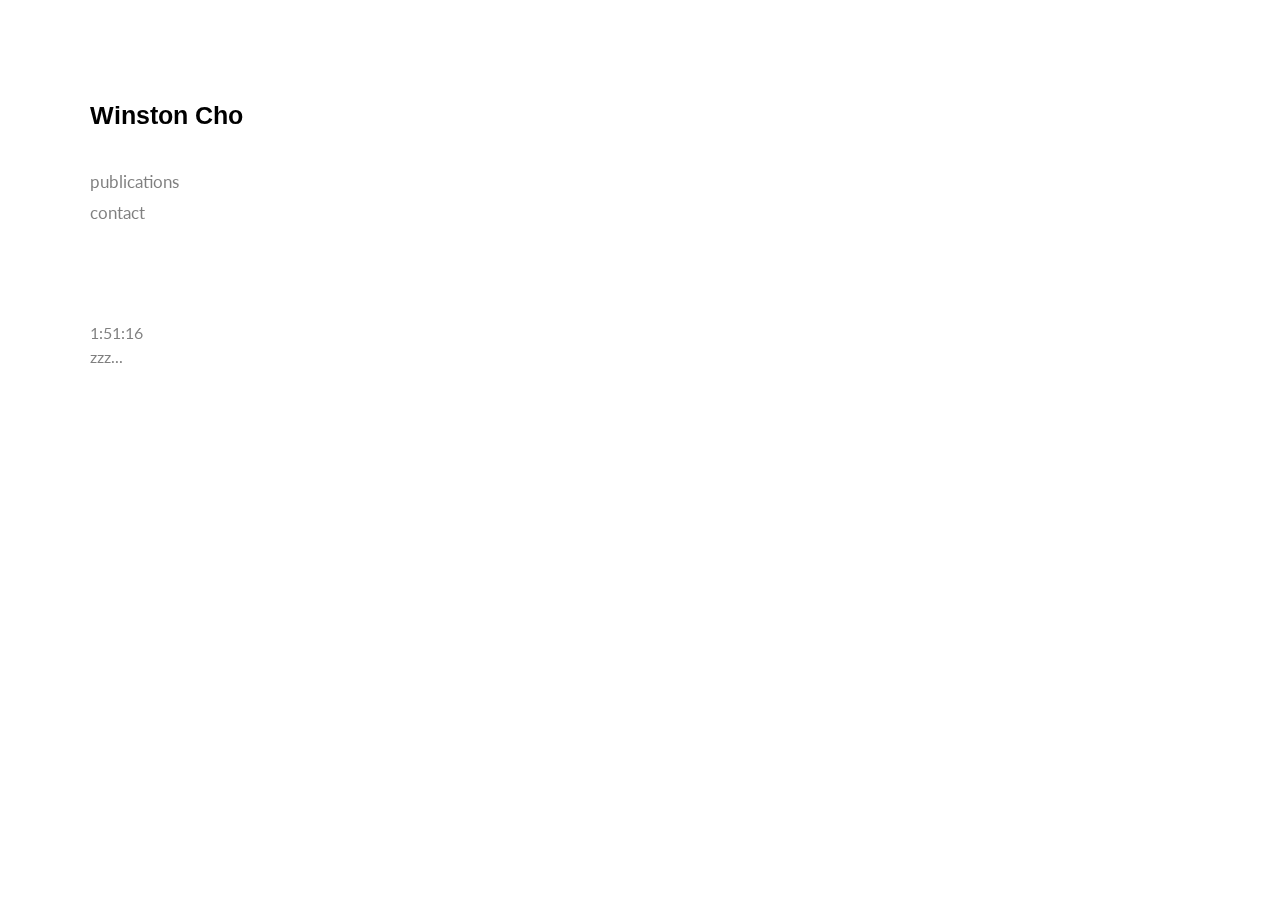
<file: contact.html>
<!DOCTYPE html>
<html lang="">
<head>
    <meta charset="utf-8">
    <meta name="viewport" content="width=device-width, initial-scale=1.0">
    <meta name="viewport" content="width=device-width, user-scalable=no" />
    <link rel="stylesheet" href="style.css">
    <link href="https://fonts.googleapis.com/css?family=Arimo:700|Lato:300,300i,400,400i,700&display=swap" rel="stylesheet">
    <link rel="icon" type="image/png" href="quote_icon.png"/>
    
    <script src="https://ajax.googleapis.com/ajax/libs/jquery/3.3.1/jquery.min.js">
    </script>
    <title>Winston Cho</title>
</head>

<body onload="startTime()">
<div class="main-container">
    <nav class="nav-wrap">
        <h1><a href="index.html" class="nav-header">Winston Cho</a></h1>
        <div class="item-wrap">
            <h2>
                <a href="index.html" class="nav-item">publications</a>
            </h2>
            <h2>
                <a href="contact.html" class="nav-item">contact</a>
            </h2>
        </div>
        <div class="time-wrap">
            <div id="txt" class="time"></div>
            <div id="display"></div>
        </div>
    </nav>
    <div class="top-nav-wrap">
       <h1 style="display: inline-block;"><a href="">Winston Cho</a></h1>
        <div class="hamburger">
            <div class="menu-button"></div>
        </div>
    </div>
    <div class="menu">
        <h2>
            <a href="index.html" class="nav-item" style="margin-top: 70px;">publications</a>
        </h2>
        <h2>
            <a href="contact.html" class="nav-item">contact</a>
        </h2>
        <div class="time-wrap">
            <div id="txt-menu" class="time"></div>
            <div id="display-menu"></div>
        </div>
    </div>


    
    
    <div class="main-section-wrap">
        <li>
            <div class="info-wrap">
                <h6 style="margin-bottom: 5px">I'm a Bay Area-based reporter interested in the intersections of </h6>
                <h9>
                <span class="contact-items blue">technology,</span> 
                <span class="contact-items green">business &#43; finance,</span> 
                <span class="contact-items yellow">legal affairs,</span>
                <span class="contact-items red">and people.</span>
                </h9>
            </div>
        </li>
        <li>
            <div class="info-wrap" style="margin-top: 70px">
                <a href="mailto:" class="big-info">winstonscho@gmail.com</a>     <div class="big-info">909 720 5170</div>           
            </div>
            <div class="info-wrap" style="margin-top: 30px">
                <a href="https://www.linkedin.com/in/winston-cho-b3448bab" class="links">linkedin</a>
                <a href="https://twitter.com/winstonscho" class="links">twitter</a>
                <a href="#" class="links">vimeo</a>          
            </div>
        </li>
        
    </div> 
</div>   
</body>
</html>
<meta name="viewport" content="width=device-width, initial-scale=1.0">
<script>
function startTime() {
  var today = new Date();
  var h = today.getHours();
  var m = today.getMinutes();
  var s = today.getSeconds();
  m = checkTime(m);
  s = checkTime(s);
  document.getElementById('txt').innerHTML =
  h + ":" + m + ":" + s;
  var t = setTimeout(startTime, 500);
document.getElementById('txt-menu').innerHTML =
  h + ":" + m + ":" + s;
  var t = setTimeout(startTime, 500);
    
    if(h >= 0 && h <= 7){  
      document.getElementById('display').innerHTML = "zzz...";
   }
   else if(h >= 7 && h < 9){
         document.getElementById('display').innerHTML = "having coffee";
    }
    else if(h >= 9 && h < 11){
         document.getElementById('display').innerHTML = "in the office";
    }
    else if(h >= 12 && h < 13){
         document.getElementById('display').innerHTML = "out for lunch";
    }
    else if(h >= 14 && h < 19){
         document.getElementById('display').innerHTML = "in the office";
    }
    else {
        document.getElementById('display').innerHTML = "cruisin'"
    }
        if(h >= 0 && h <= 7){  
      document.getElementById('display-menu').innerHTML = "zzz...";
   }
   else if(h >= 7 && h < 9){
         document.getElementById('display-menu').innerHTML = "having coffee";
    }
    else if(h >= 9 && h < 11){
         document.getElementById('display-menu').innerHTML = "in the office";
    }
    else if(h >= 12 && h < 13){
         document.getElementById('display-menu').innerHTML = "out for lunch";
    }
    else if(h >= 14 && h < 19){
         document.getElementById('display-menu').innerHTML = "in the office";
    }
    else {
        document.getElementById('display-menu').innerHTML = "cruisin'"
    }
}
function checkTime(i) {
  if (i < 10) {i = "0" + i};  // add zero in front of numbers < 10
  return i;
}
    
// MENU BUTTON 
        $('.menu a').click(function() {
            $(".menu").removeClass("open");
            $('.menu-button').toggleClass('active');
        });
// hamburger menu script
    $(document).ready(function(){
        $('.hamburger').click(function(){
            $('.menu-button').toggleClass('active');
        }); 
        $('.hamburger').click(function(){
            $('.nav').toggleClass('active');
        }); 
        $('.hamburger').click(function(){
            $('.menu').toggleClass('open');
        }); 
    });
</script>
</file>
<file: style.css>
* {
    padding: 0;
    margin: 0;
    user-select: none;
    -webkit-tap-highlight-color: rgba(0,0,0,0);
    -webkit-tap-highlight-color: transparent;
}
:focus {
    outline:none;
}

/* Headers */
h1 {
    font-family: 'Arimo', serif;
    font-size: 25px;
    font-weight: bold;
}
h2 {
    font-family: 'Lato', serif;
    font-size: 17px;
    font-weight: 400;
}
h3 {
    font-family: 'Lato', serif;
    font-size: 17px;
    font-weight: 400;
    opacity: .5;
}
h4, h6 {
    font-family: 'Lato', serif;
    font-size: 15px;
    font-weight: 400;
    opacity: .6;
}
h5 {
    font-family: 'Lato', serif;
    font-size: 30px;
    font-weight: 400;
    margin: 30px 0 0;
}
h7 {
    display: block;
    font-family: 'Lato', serif;
    font-size: 17px;
    font-weight: 400;
    padding: 30px 0 0;
}
h8 {
    display: block;
    font-family: 'Lato', serif;
    font-size: 22px;
    font-weight: 400;
/*    text-decoration: underline;*/
/*    color: #0b6ab0;*/
}

span.contact-items {
    display: inline-block;
    font-family: 'Lato', serif;
    font-size: 22px;
    font-weight: 400;
    margin-right: 5px;
    opacity: .6;
}

.contact-items.blue {
    color: #0b6ab0;
}
.contact-items.green {
    color: #1A5928;
}
.contact-items.yellow {
    color: #B87E3D;
}
.contact-items.red {
    color: crimson;
}
p {
    font-family: 'Lato', serif;
    font-size: 17px;
    color: black;
    opacity: .5;
    margin: 20px 0;
    line-height: 140%;
}
p.outline {
    font-size: 20px;
    margin-left: 20px;
    margin-top: 30px;
    margin-bottom: 30px;
    padding: 20px;
    opacity: .7;
    border-top: 1px solid black;
    border-bottom: 1px solid black;
}

.ital {
    font-style: italic;
}
.red-title {
    display: inline-block;
/*    max-width: 65%;*/
    vertical-align: top;
    color: crimson;
}
.blue-title {
    display: inline-block;
/*    max-width: 65%;*/
    vertical-align: top;
    color: #0b6ab0;
}
.green-title {
    display: inline-block;
/*    max-width: 65%;*/
    vertical-align: top;
    color: #1A5928;
}
.yellow-title {
    display: inline-block;
/*    max-width: 65%;*/
    vertical-align: top;
    color: #B87E3D;
}
.article-ital {
    font-style: normal;
    font-size: 17px;
    font-weight: 400;
    color: crimson;
}
.article-link {
    font-family: 'Lato', serif;
    display: inline-block;
    font-size: 17px;
    padding-top: 20px;
    padding-bottom: 30px;
    opacity: .5;
    transition: opacity .2s ease;
}
.article-link.blue {
    color: #0b6ab0;
}
.article-link.green {
    color: #1A5928;
}
.article-link.yellow {
    color: #B87E3D;
}
.article-link.red {
    color: crimson;
}
.article-link:hover {
    opacity: 1;
}
/* MAIN BODY SECTION*/
.main-container {
    width: 100%;
    box-sizing: border-box;
    padding: 0 7%;
    padding-bottom: 10%;
}

/* NAVIGATION */
.nav-wrap {
    position: fixed;
    padding: 100px 0 0;
}
.nav-wrap a {
    text-decoration: none;
    color: black;
}
.item-wrap {
    padding: 30px 0 0;
}
.nav-item {
    display: block;
    margin-top: 10px;
    opacity: .5;
    transform:translateX(0px);
    transition: opacity .15s ease, transform .2s ease;
}
.nav-item:hover {
    opacity: 1;
    transform:translateX(5px);
}
.menu {
    padding-left: 30px;
    padding-top: 50px;
}
.menu a {
    text-decoration: none;
    color: black;
}

/* Mobile navigation */
.top-nav-wrap { 
    position: fixed;
    display: none;
    padding: 30px 0 3%;
    width: 86%;
    z-index: 11;
    box-sizing: border-box;
    background: white;
}
.top-nav-wrap a{
    text-decoration: none;
    color: black;
}
/* hamburger menu */
.hamburger {
    display: inline-block;
    float: right;
    cursor: pointer;
    padding-top: 10px;
    height: 10px;
    width: 30px;
}
.menu-button {
    position: absolute;
    width: 0px;
    height: 0px;
    background: black;
    transition: all .2s ease;
}
.menu-button:before,
.menu-button:after 
{
    content:'';
    position: absolute;
    width: 25px;
    height: 2px;
    background: black;
    transition: all .2s ease;
}
.menu-button:before {
    top: -3px;
}
.menu-button:after {
    top: 4px;
}
.menu-button.active {
    background: rgba(0,0,0,0);
}
.menu-button.active:before {
    top: 0px;
    transform: rotate(45deg);
}
.menu-button.active:after {
    top: 0px;
    transform: rotate(-45deg);
}
.menu {
    width: 0px;
    height: 100vh;
    display: block;
    position: fixed;
    background: white;
    right: 0;
    top: 0;
    transition: all .3s ease;
    z-index: 10;
}
.menu.open {
    width: 250px;
}

/* CLOCK */
.time {
    margin-top: 100px;
    font-size: 16px;
    font-family: 'Lato', serif;
    opacity: .5;
}
#display { 
    font-family: 'Lato', serif;
    opacity: .5;
    margin-top: 5px;
}
#display-menu { 
    font-family: 'Lato', serif;
    opacity: .5;
    margin-top: 5px;
}


/* BODY SECTION */
.main-section-wrap {
    padding: 100px 0 0 20%;
    width: 100%;
    box-sizing: border-box;
}
.work-wrap {
    margin: 15px 0;
}
.work-title {
    text-decoration: none;
    color: black;
}
.work-content {
    width: 70%;
    display: none;
    opacity: 0;
    transition: opacity .5s ease;
}
.work-content.active {
    opacity: 1;
}
.work-date {
/*    float: right;*/
    display: inline-block;
    vertical-align: top;
}
/* Contact Section */
.info-wrap {
    width: 70%;
}
.big-info {
    font-family: 'Lato', serif;
    font-size: 20px;
    color: black;
    margin-top: 10px;
}
.links {
    font-family: 'Lato', serif;
    font-size: 20px;
    color: black;
    margin-right: 20px;
    text-decoration: none;
    opacity: .5;
    transition: opacity .4s ease;
}
.links:hover {
    opacity: 1;
}

/* animation */
.main-section-wrap li {
    list-style: none;
	opacity: 0;
	animation: fadeIn .6s ease-in both;
}
h9 span {
    opacity: 0;
    animation: fadeInColor .6s ease-in both;
}
.main-section-wrap li:nth-child(2) {
	animation-delay: .03s;
}
.main-section-wrap li:nth-child(3) {
	animation-delay: .06s;
}
.main-section-wrap li:nth-child(4) {
	animation-delay: .09s;
}
.main-section-wrap li:nth-child(5) {
	animation-delay: .12s;
}
.main-section-wrap li:nth-child(6) {
	animation-delay: .15s;
}
.main-section-wrap li:nth-child(7) {
	animation-delay: .18s;
}
.main-section-wrap li:nth-child(8) {
	animation-delay: .21s;
}
.main-section-wrap li:nth-child(9) {
	animation-delay: .24s;
}
.main-section-wrap li:nth-child(10) {
	animation-delay: .27s;
}
.main-section-wrap li:nth-child(11) {
	animation-delay: .30s;
}
.main-section-wrap li:nth-child(12) {
	animation-delay: .33s;
}
.main-section-wrap li:nth-child(13) {
	animation-delay: .36s;
}
.main-section-wrap li:nth-child(14) {
	animation-delay: .39s;
}
.main-section-wrap li:nth-child(15) {
	animation-delay: .42s;
}
.main-section-wrap li:nth-child(16) {
	animation-delay: .45s;
}
.main-section-wrap li:nth-child(17) {
	animation-delay: .48s;
}
.main-section-wrap li:nth-child(18) {
	animation-delay: .51s;
}
.main-section-wrap li:nth-child(19) {
	animation-delay: .54s;
}
.main-section-wrap li:nth-child(20) {
	animation-delay: .57s;
}
.main-section-wrap li:nth-child(21) {
	animation-delay: .60s;
}
.main-section-wrap li:nth-child(22) {
	animation-delay: .63s;
}
.main-section-wrap li:nth-child(23) {
	animation-delay: .66s;
}
.main-section-wrap li:nth-child(24) {
	animation-delay: .69s;
}
.main-section-wrap li:nth-child(25) {
	animation-delay: .72s;
}
.main-section-wrap li:nth-child(26) {
	animation-delay: .75s;
}
h9 span:nth-child(1) {
    animation-delay: .1s;
}
h9 span:nth-child(2) {
    animation-delay: .2s;
}
h9 span:nth-child(3) {
    animation-delay: .3s;
}
h9 span:nth-child(4) {
    animation-delay: .4s;
}


@keyframes fadeIn {
	from {
		opacity: 0;
		transform: translate3d(0, 5px, 0);
	}
	to {
		opacity: 1;
		transform: translate3d(0, 0, 0);
	}
}
@keyframes fadeInColor {
	from {
		opacity: 0;
		transform: translate3d(0, 5px, 0);
	}
	to {
		opacity: .6;
		transform: translate3d(0, 0, 0);
	}
}
@media screen and (max-width: 1000px){
    .nav-wrap {
        display: none;
    }
    .top-nav-wrap {
        display: block;
    }
    .main-section-wrap {
        padding: 100px 0 0 0;
    }
}
@media screen and (max-width: 650px){
    .info-wrap {
        width: 100%;
    }
    .work-content {
        width: 100%;
    }
    h1 {
        font-size: 22px;
    }
    h5 {
        font-size: 20px;
    }
    p {
        font-size: 15px;
    }
    .links {
        font-size: 15px;
    }
    .big-info {
        font-size: 15px;
    }
    h6 {
        font-size: 15px;
    }
}
</file>
